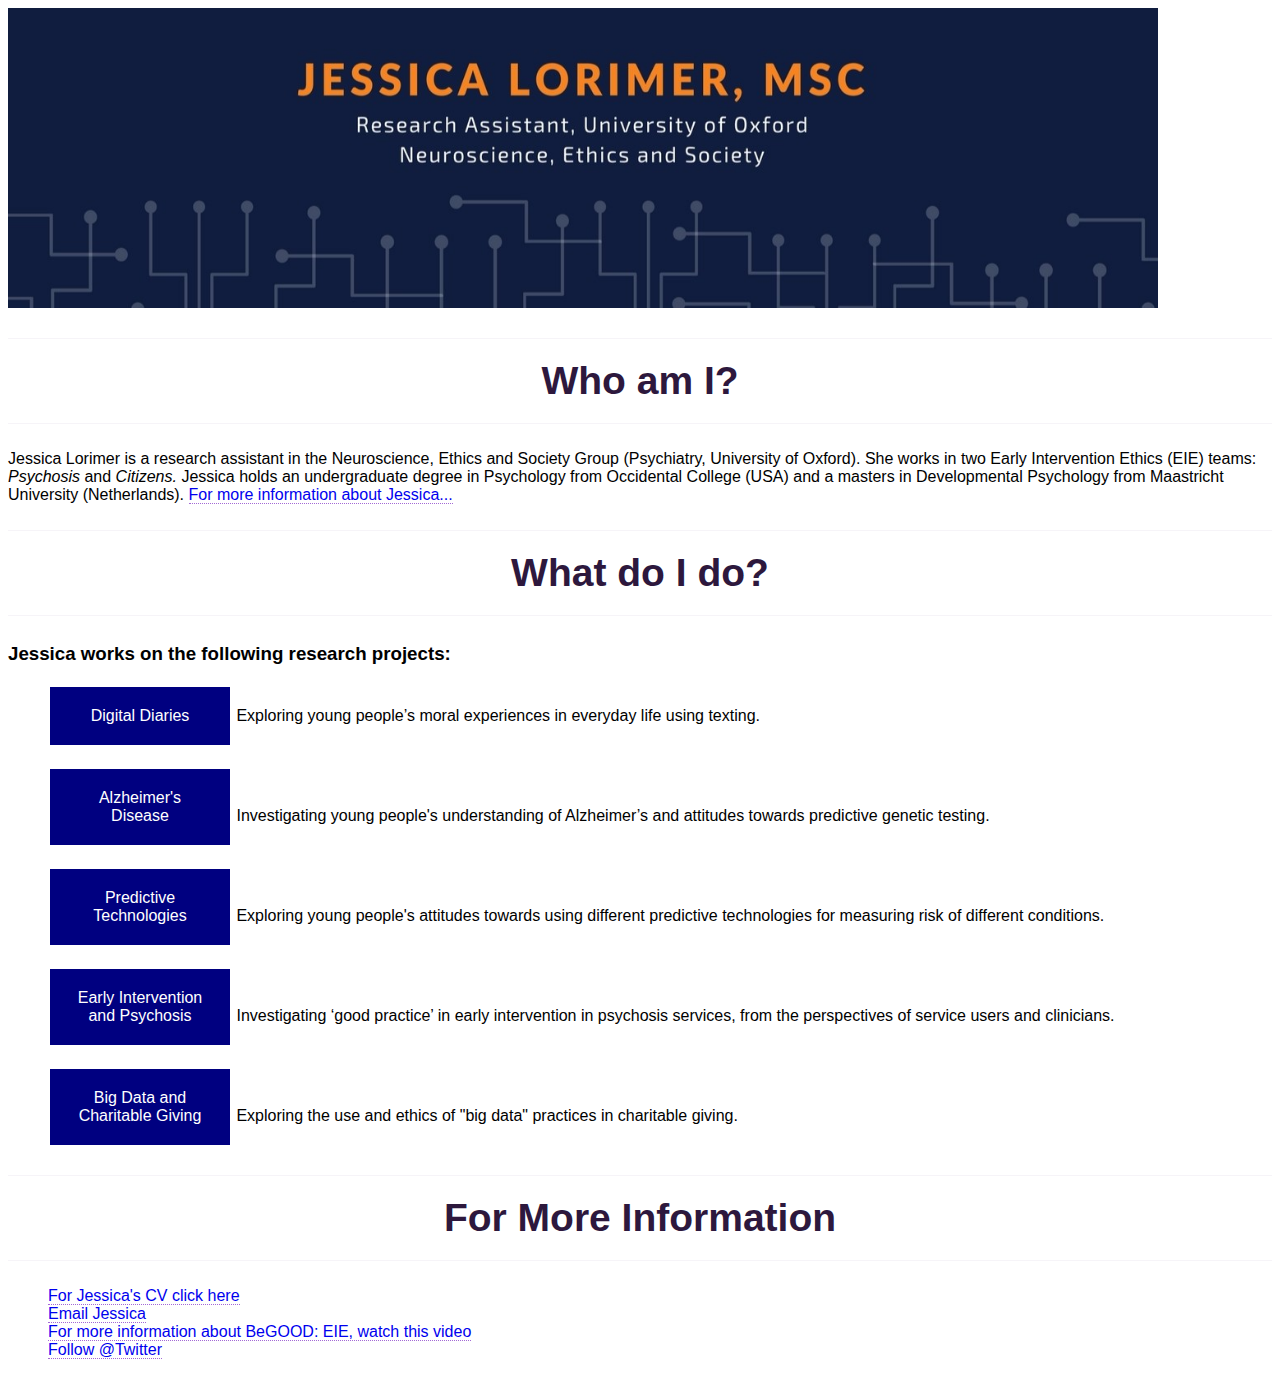
<file: index.html>
<!DOCTYPE html>
<head>
  <title>Jessica Lorimer</title>
  <link rel="stylesheet" type="text/css" href="style.css">
  </head>
<body>
  <img src="Images/header.jpg" alt="Jessica" style="width:1150px;height:300px;">
<div>
  <h1> Who am I? </h1>
  <p>
    Jessica Lorimer is a research assistant in the Neuroscience, Ethics and Society Group (Psychiatry, University of Oxford). She works in two Early Intervention Ethics (EIE) teams: <i> Psychosis </i> and <i> Citizens. </i> Jessica holds an undergraduate degree in Psychology from Occidental College (USA) and a masters in Developmental Psychology from Maastricht University (Netherlands).
 <a href="https://www.psych.ox.ac.uk/team/jessica-lorimer">For more information about Jessica...</a>

</div>
<div>
<h1> What do I do? </h1>
<h3> Jessica works on the following research projects:</h3>

<ol>
  <p>
    <button class="button button4"onclick =window.location.href='page_four.html'>Digital Diaries</button>
    Exploring young people’s moral experiences in everyday life using texting.
</p>
<p>
  <button class="button button4"onclick =window.location.href='page_five.html'>Alzheimer's Disease</button>
  Investigating young people's understanding of Alzheimer’s and attitudes towards predictive genetic testing.
</p>
<p>
  <button class="button button4"onclick =window.location.href='page_six.html'>Predictive Technologies</button>
  Exploring young people's attitudes towards using different predictive technologies for measuring risk of different conditions.
</p>
<p>
  <button class="button button4" onclick =window.location.href='page_two.html'>Early Intervention and Psychosis</button>
  Investigating ‘good practice’ in early intervention in psychosis services, from the perspectives of service users and clinicians.
</p>
<p>
  <button class="button button4" onclick = window.location.href='page_seven.html'>Big Data and Charitable Giving</button>
  Exploring the use and ethics of "big data" practices in charitable giving.
</p>
<ol>
</div>
<h1> For More Information </h1>
<ul>
<li>
  <a href="page_three.html">For Jessica's CV click here</a>
</li>
  <li>
     <a href="mailto:jessica.lorimer@psych.ox.ac.uk?subject=Your Profile :: Jessica">Email Jessica</a>
  </li>
<li>
  <a href="https://www.youtube.com/watch?v=DrXE3rkq5UM">
  For more information about BeGOOD: EIE, watch this video
</a>
</li>
<li>
  <a class="twitter-follow-button"
  href="http://www.twitter.com_jessicaalorimer"
  data-size="large">
Follow @Twitter</a>

</a>
</li>
</ul>
</body>
</html>
</file>
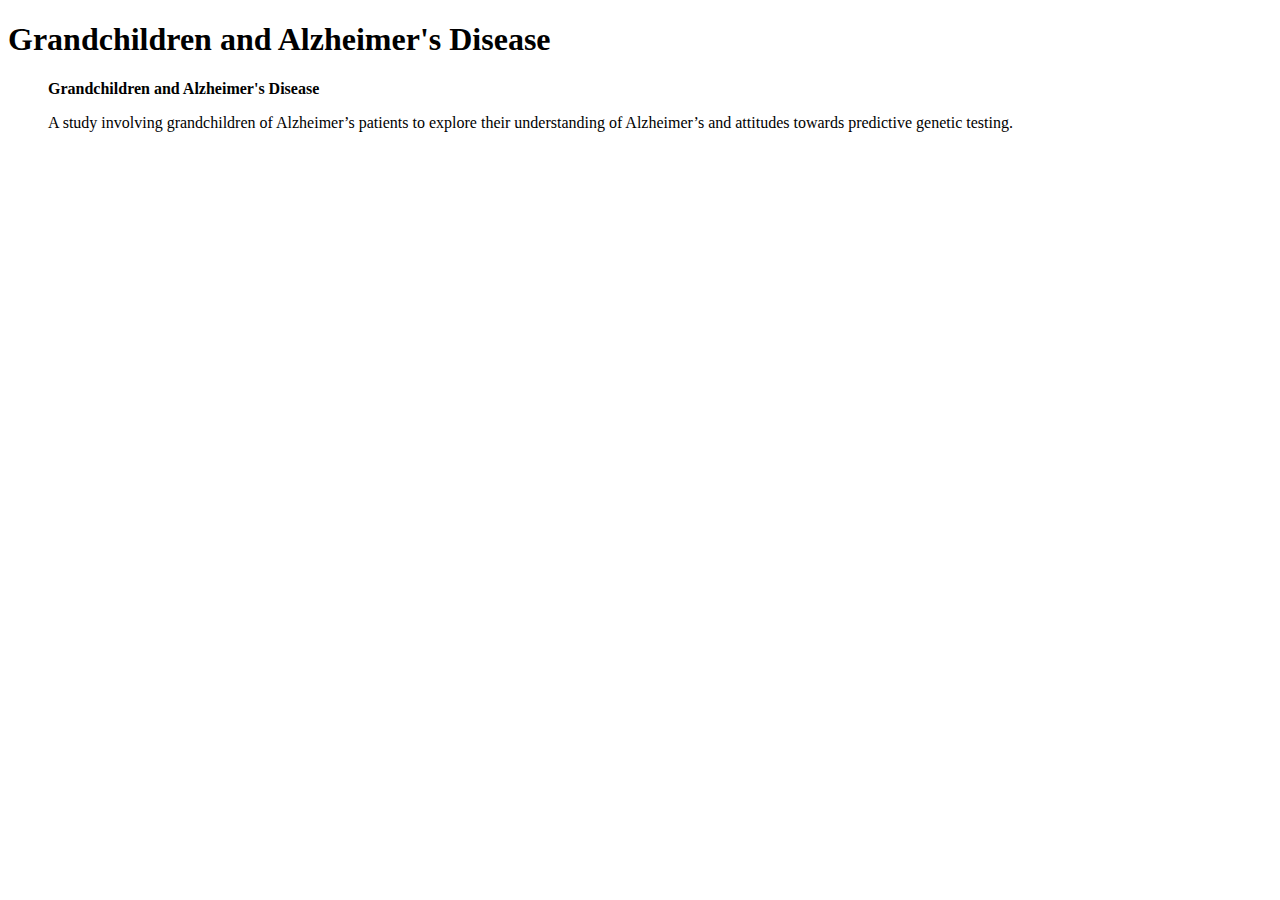
<file: page_five.html>
<!DOCTYPE html>
<head>
  <title>Grandchildren and Alzheimer's Disease</title>
</head>
<body>
  <h1> Grandchildren and Alzheimer's Disease </h1>
  <ol>

 <strong> Grandchildren and Alzheimer's Disease </strong> 
  <p>
    A study involving grandchildren of Alzheimer’s patients to explore their understanding of Alzheimer’s and attitudes towards predictive genetic testing.
  </p>

  <ol>
</body>
</html>
</file>
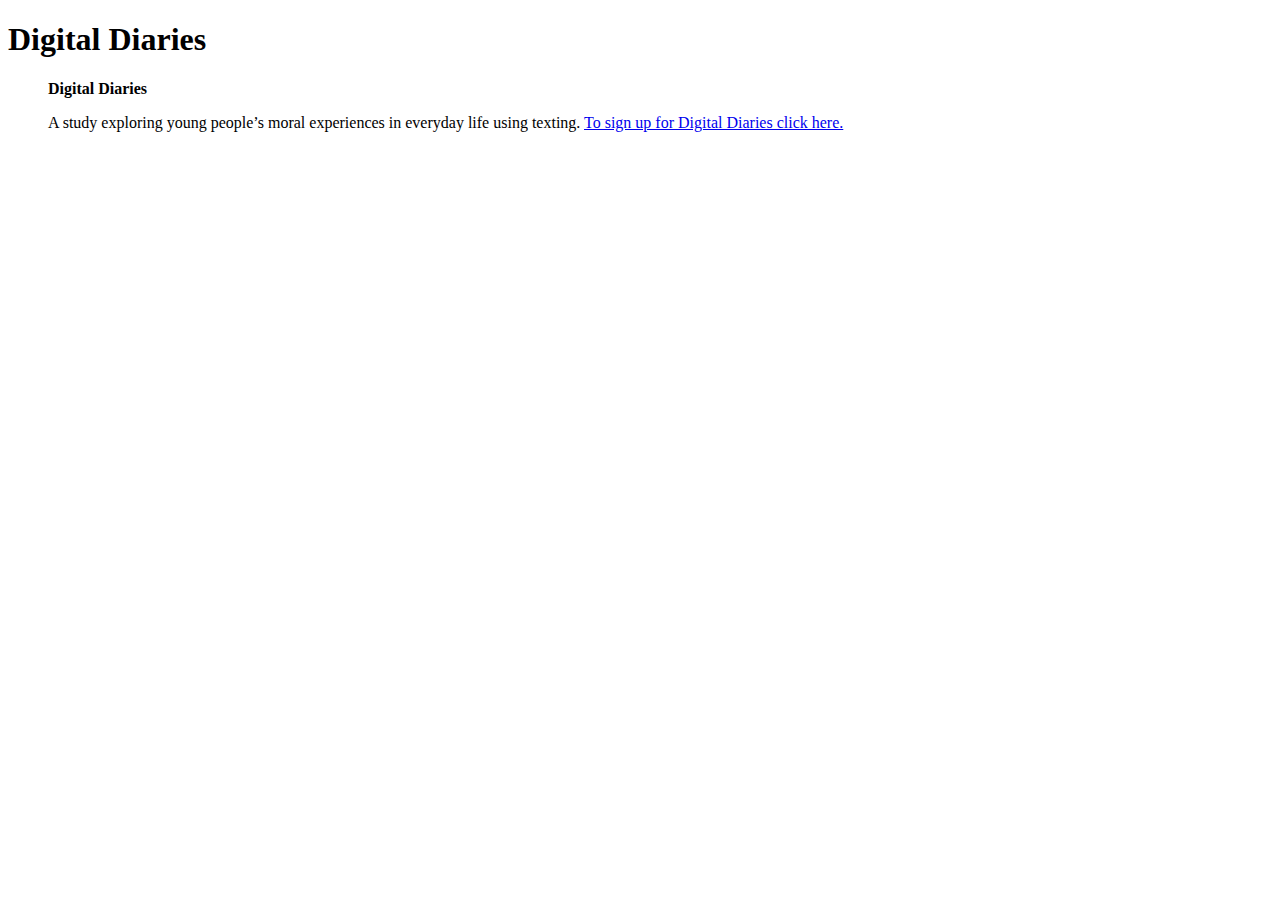
<file: page_four.html>
<!DOCTYPE html>
<head>
  <title>Digital Diaries</title>
</head>
<body>
  <h1> Digital Diaries </h1>
  <ol>
  <strong> Digital Diaries </strong> 
    <p>
      A study exploring young people’s moral experiences in everyday life using texting.
      <a href="https://begoodeie.com/other-projects-of-interest/digital-diaries-study/">To sign up for Digital Diaries click here.</a>
  </p>
</body>
</html>
</file>
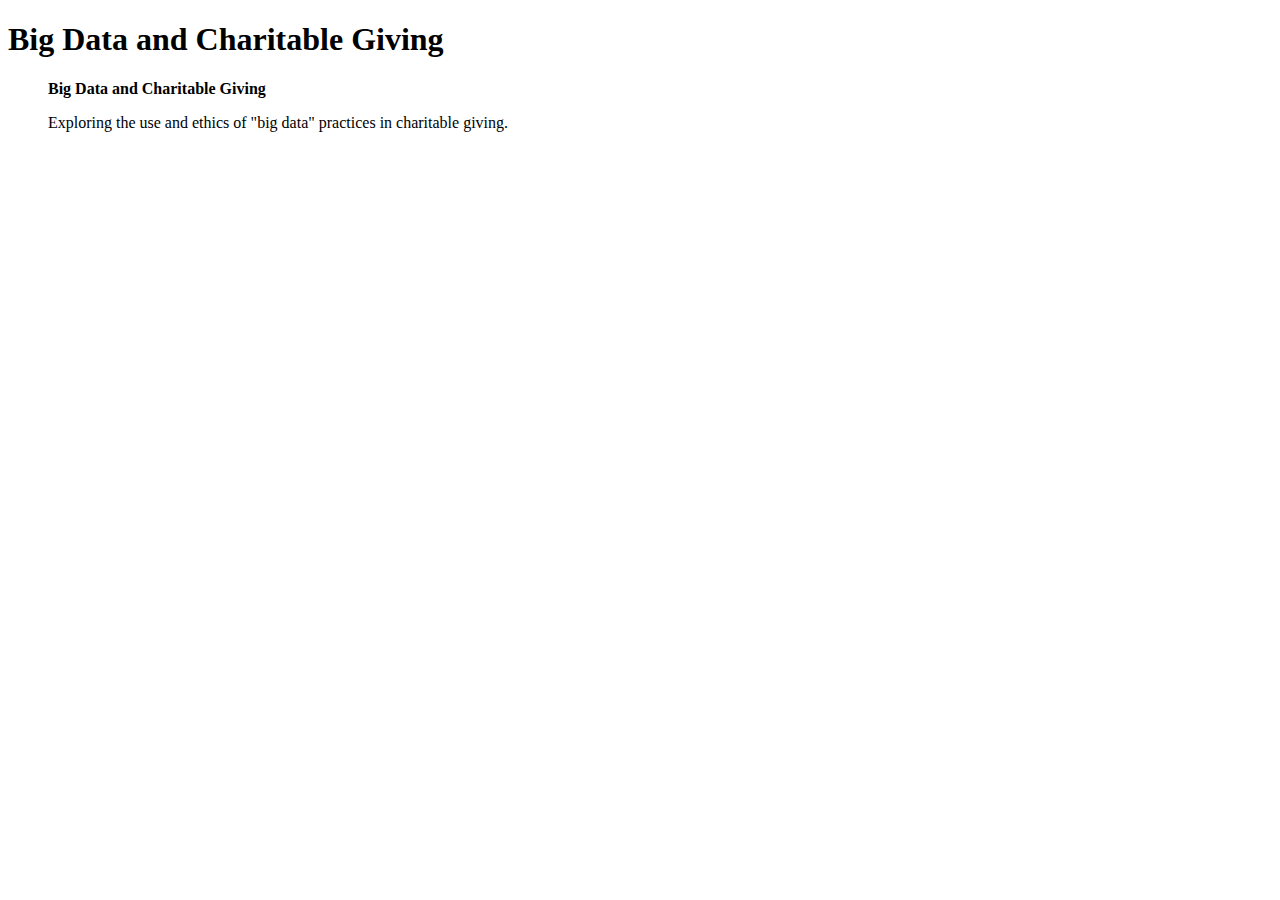
<file: page_seven.html>
<!DOCTYPE html>
<head>
  <title>PBig Data and Charitable Giving</title>
</head>
<body>
  <h1> Big Data and Charitable Giving </h1>
  <ol>
<strong> Big Data and Charitable Giving </strong>
  <p>
  Exploring the use and ethics of "big data" practices in charitable giving.  </p>

  <ol>

</body>
</html>
</file>
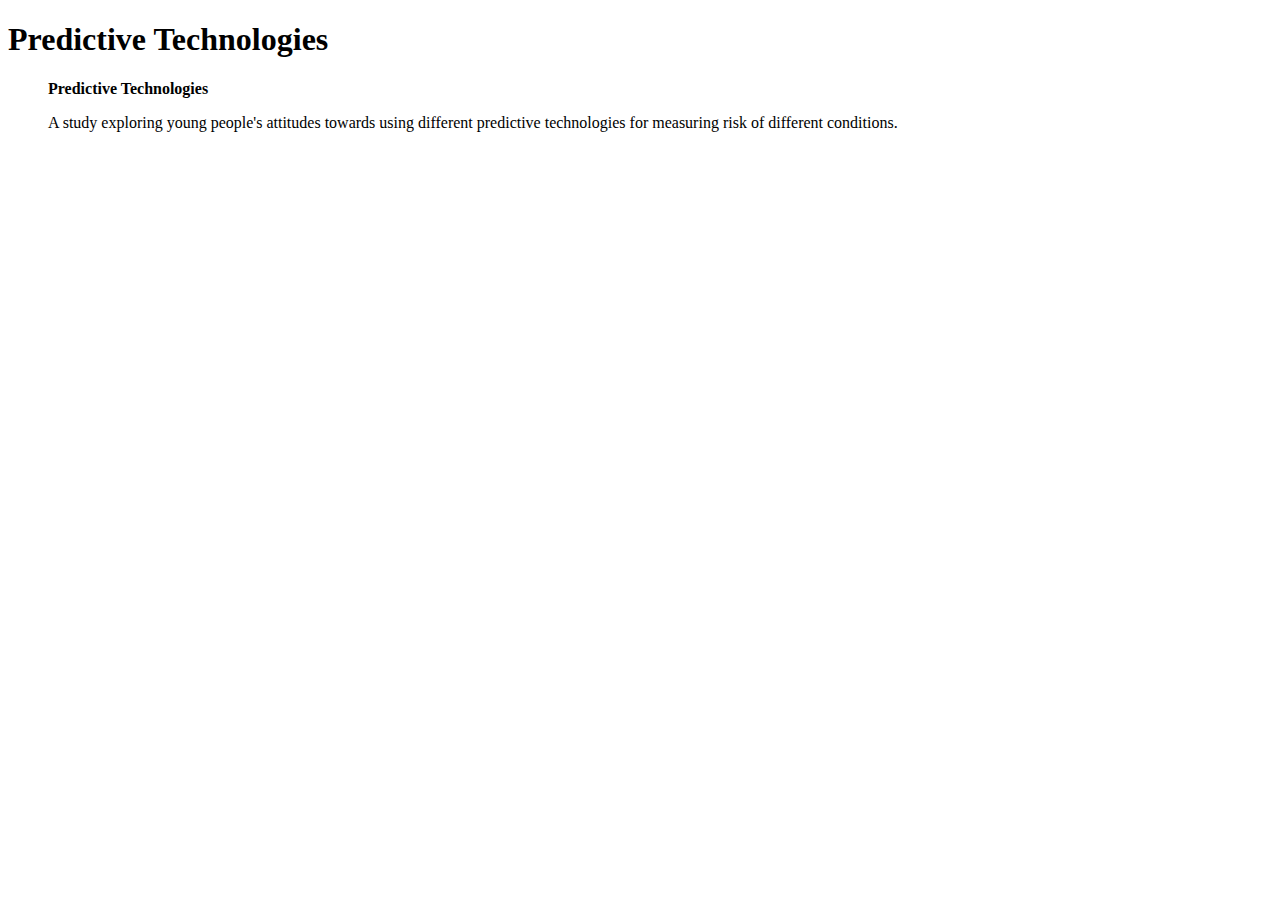
<file: page_six.html>
<!DOCTYPE html>
<head>
  <title>Psychosis:EIE</title>
</head>
<body>
  <h1> Predictive Technologies </h1>
  <ol>
<strong> Predictive Technologies </strong> 
  <p>
    A study exploring young people's attitudes towards using different predictive technologies for measuring risk of different conditions.
  </p>

  <ol>

</body>
</html>
</file>
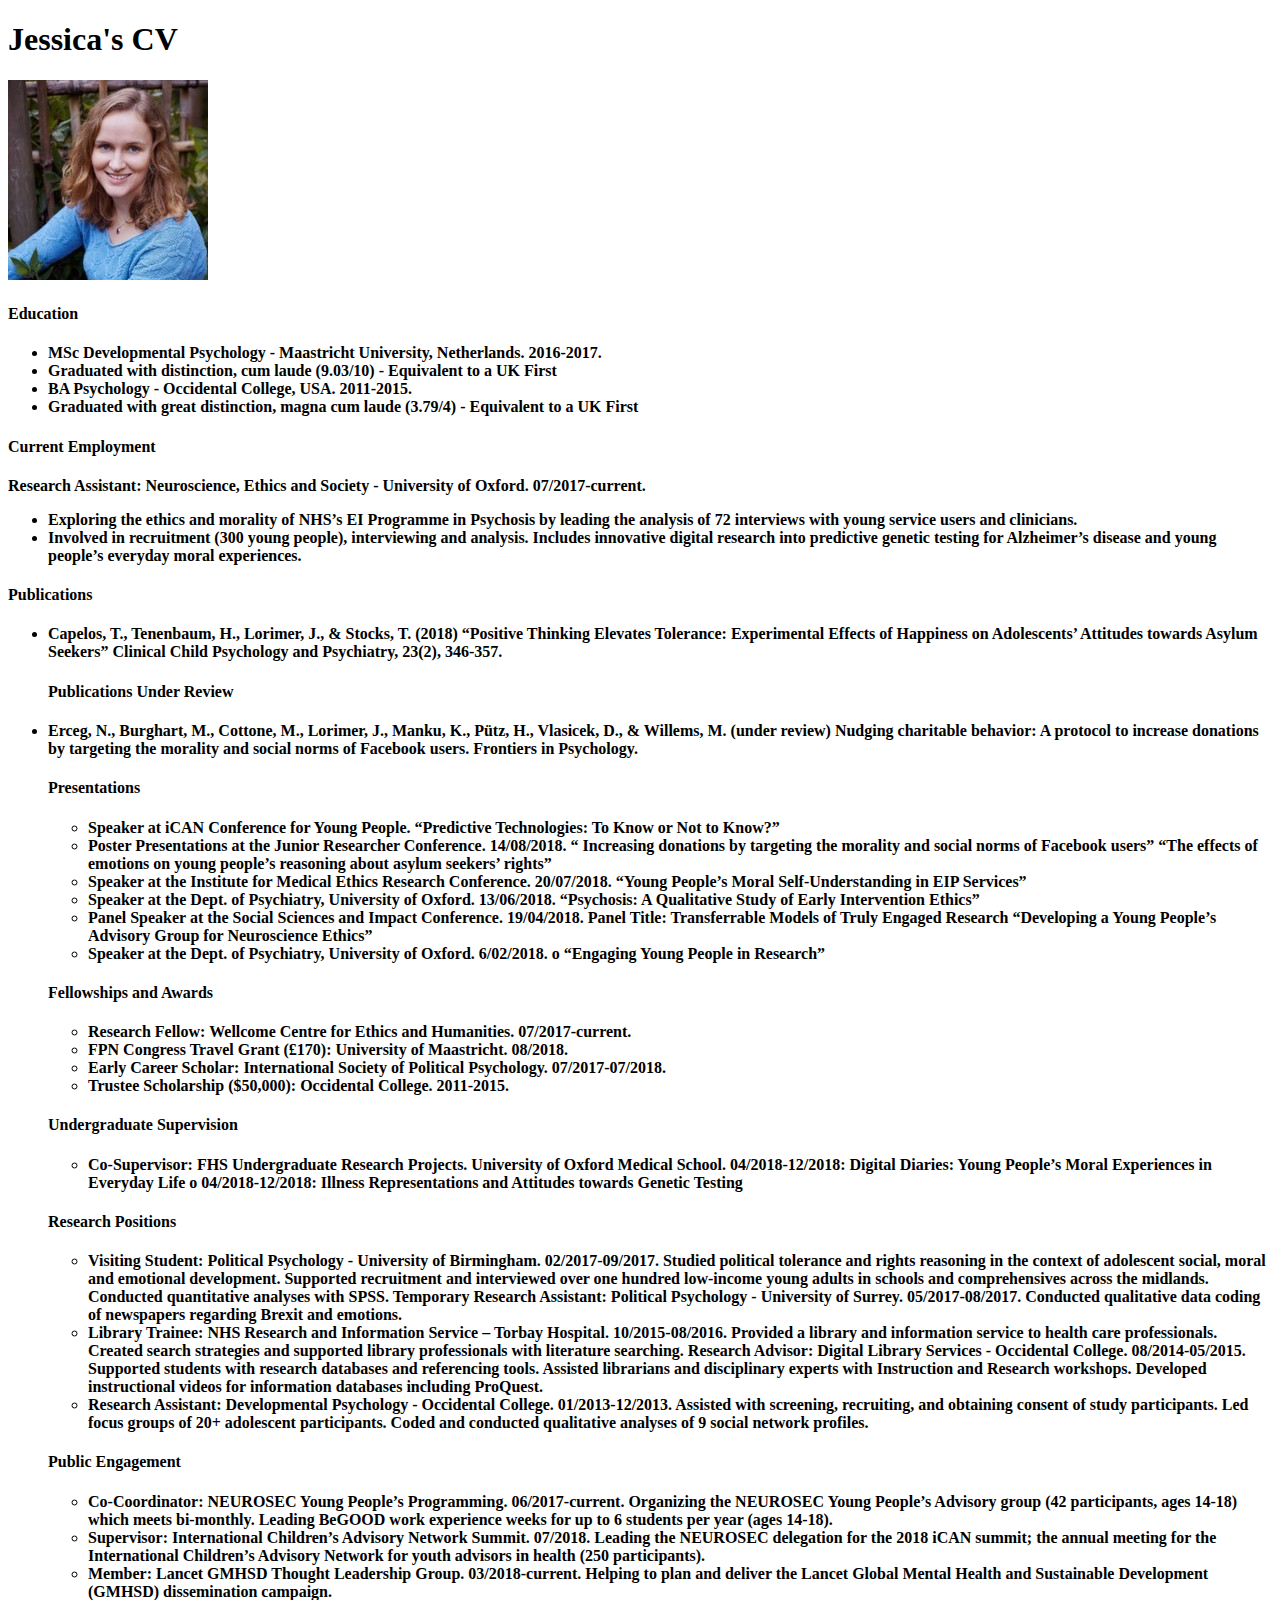
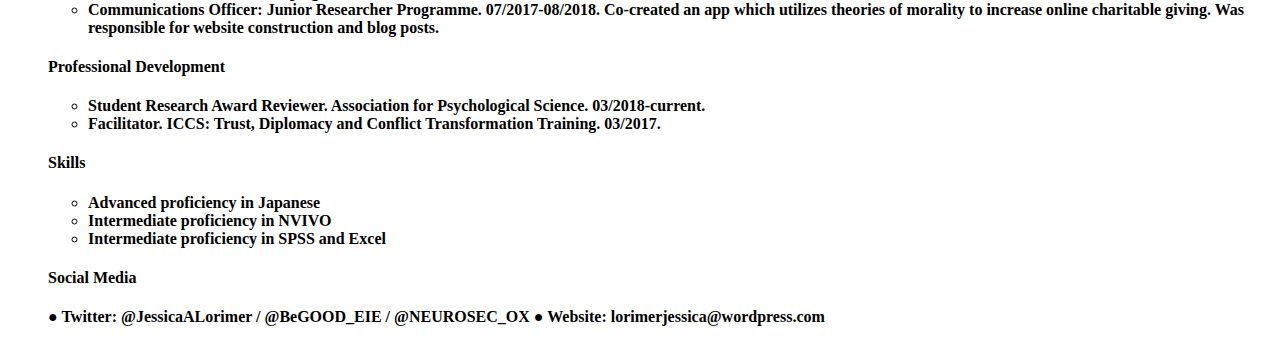
<file: page_three.html>
<!DOCTYPE html>
<head>
  <title>CV</title>
</head>
<body>
  <h1> Jessica's CV </h1>
</p>
</pg>
<img src="Images/headshot.jpg" alt="Jessica">
</p>
  <p>
    <h4> Education  <h4>
      <ul>
      <li>
MSc Developmental Psychology - Maastricht University, Netherlands. 2016-2017.
<li> Graduated with distinction, cum laude (9.03/10) - Equivalent to a UK First </li>
</li>
<li>
  BA Psychology - Occidental College, USA. 2011-2015.
<li> Graduated with great distinction, magna cum laude (3.79/4) - Equivalent to a UK First </li>
</li>
</ul>

<h4> <strong> Current Employment </strong> <h4>
Research Assistant: Neuroscience, Ethics and Society - University of Oxford. 07/2017-current.
<ul>
<li>
  Exploring the ethics and morality of NHS’s EI Programme in Psychosis by leading the analysis of 72 interviews with young service users and clinicians.
</li>
<li>
  Involved in recruitment (300 young people), interviewing and analysis. Includes innovative digital research into predictive genetic testing for Alzheimer’s disease and young people’s everyday moral experiences.
</li>
</ul>

<h4> <strong> Publications </strong> <h4>
<ul>
  <li>
    Capelos, T., Tenenbaum, H., Lorimer, J., & Stocks, T. (2018) “Positive Thinking Elevates Tolerance: Experimental Effects of Happiness on Adolescents’ Attitudes towards Asylum Seekers” Clinical Child Psychology and Psychiatry, 23(2), 346-357.
</li>

<h4> <strong> Publications Under Review </strong> <h4>
<li>	Erceg, N., Burghart, M., Cottone, M., Lorimer, J., Manku, K., Pütz, H., Vlasicek, D., & Willems, M. (under review) Nudging charitable behavior: A protocol to increase donations by targeting the morality and social norms of Facebook users. Frontiers in Psychology. </li>
<h4> <strong> Presentations </strong> <h4>
<ul>
  <li>
Speaker at iCAN Conference for Young People.
“Predictive Technologies: To Know or Not to Know?”
</li>
  <li>
Poster Presentations at the Junior Researcher Conference. 14/08/2018.
“ Increasing donations by targeting the morality and social norms of Facebook users”
“The effects of emotions on young people’s reasoning about asylum seekers’ rights”
</li>
  <li>
Speaker at the Institute for Medical Ethics Research Conference. 20/07/2018.
“Young People’s Moral Self-Understanding in EIP Services”
</li>
  <li>
Speaker at the Dept. of Psychiatry, University of Oxford. 13/06/2018.
“Psychosis: A Qualitative Study of Early Intervention Ethics”
</li>
  <li>
	Panel Speaker at the Social Sciences and Impact Conference. 19/04/2018.
Panel Title: Transferrable Models of Truly Engaged Research
“Developing a Young People’s Advisory Group for Neuroscience Ethics”
</li>
  <li>
Speaker at the Dept. of Psychiatry, University of Oxford. 6/02/2018.
o	“Engaging Young People in Research”
</li>
</ul>

<h4> <strong> Fellowships and Awards </strong> <h4>
  <ul>
<li>	Research Fellow: Wellcome Centre for Ethics and Humanities. 07/2017-current. </li>
<li> FPN Congress Travel Grant (£170): University of Maastricht. 08/2018. </li>
<li> Early Career Scholar: International Society of Political Psychology. 07/2017-07/2018. </li>
<li> Trustee Scholarship ($50,000): Occidental College. 2011-2015. </li>
</ul>

<h4> <strong> Undergraduate Supervision </strong> <h4>
  <ul>
    <li>
Co-Supervisor: FHS Undergraduate Research Projects. University of Oxford Medical School.
04/2018-12/2018: Digital Diaries: Young People’s Moral Experiences in Everyday Life
o	04/2018-12/2018: Illness Representations and Attitudes towards Genetic Testing
</li>
</ul>

<h4> <strong> Research Positions </strong> <h4>
  <ul>
    <li>
Visiting Student: Political Psychology - University of Birmingham. 02/2017-09/2017.
Studied political tolerance and rights reasoning in the context of adolescent social, moral and emotional development.
Supported recruitment and interviewed over one hundred low-income young adults in schools and comprehensives across the midlands.
Conducted quantitative analyses with SPSS.
Temporary Research Assistant: Political Psychology - University of Surrey. 05/2017-08/2017.
Conducted qualitative data coding of newspapers regarding Brexit and emotions.
</li>
  <li>
    Library Trainee: NHS Research and Information Service – Torbay Hospital. 10/2015-08/2016.
Provided a library and information service to health care professionals.
Created search strategies and supported library professionals with literature searching.
Research Advisor: Digital Library Services - Occidental College. 08/2014-05/2015.
Supported students with research databases and referencing tools.
Assisted librarians and disciplinary experts with Instruction and Research workshops.
Developed instructional videos for information databases including ProQuest.
</li>
  <li>
Research Assistant: Developmental Psychology - Occidental College. 01/2013-12/2013.
Assisted with screening, recruiting, and obtaining consent of study participants.
Led focus groups of 20+ adolescent participants.
Coded and conducted qualitative analyses of 9 social network profiles.
</li>
</ul>

<h4> <strong> Public Engagement </strong> <h4>
  <ul>
    <li>
Co-Coordinator: NEUROSEC Young People’s Programming. 06/2017-current.
Organizing the NEUROSEC Young People’s Advisory group (42 participants, ages 14-18) which meets bi-monthly.
Leading BeGOOD work experience weeks for up to 6 students per year (ages 14-18).
</li>
  <li>
Supervisor: International Children’s Advisory Network Summit. 07/2018.
Leading the NEUROSEC delegation for the 2018 iCAN summit; the annual meeting for the International Children’s Advisory Network for youth advisors in health (250 participants).
</li>
  <li>
    Member: Lancet GMHSD Thought Leadership Group. 03/2018-current.
Helping to plan and deliver the Lancet Global Mental Health and Sustainable Development (GMHSD) dissemination campaign.
</li>
  <li>
Communications Officer: Junior Researcher Programme. 07/2017-08/2018.
Co-created an app which utilizes theories of morality to increase online charitable giving.
Was responsible for website construction and blog posts.
</li>
</ul>
<h4> <strong> Professional Development </strong> <h4>
<ul>
  <li>
    Student Research Award Reviewer. Association for Psychological Science. 03/2018-current.
</li>
  <li>
    Facilitator. ICCS: Trust, Diplomacy and Conflict Transformation Training. 03/2017.
</li>
</ul>
<h4> <strong> Skills </strong> <h4>
  <ul>
    <li>
Advanced proficiency in Japanese
</li>
  <li>
Intermediate proficiency in NVIVO
</li>
  <li>
    Intermediate proficiency in SPSS and Excel
  </li>
</ul>
<h4> <strong> Social Media </strong> <h4>
●	Twitter: @JessicaALorimer / @BeGOOD_EIE / @NEUROSEC_OX
●	Website: lorimerjessica@wordpress.com

</body>
</html>
</file>
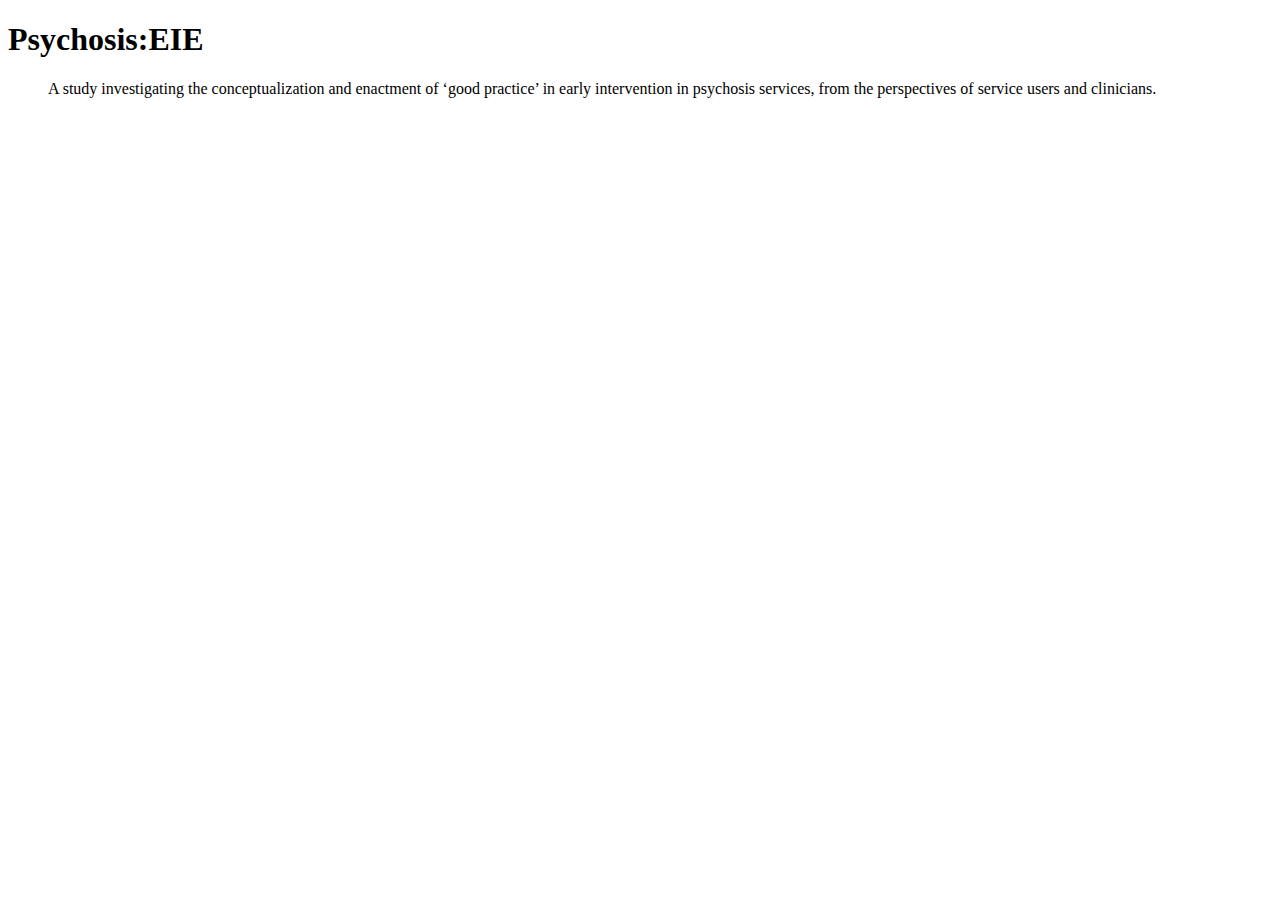
<file: page_two.html>
<!DOCTYPE html>
<head>
  <title>Psychosis:EIE</title>
</head>
<body>
  <h1> Psychosis:EIE </h1>
  <ol>

  <p>
    A study investigating the conceptualization and enactment of ‘good practice’ in early intervention in psychosis services, from the perspectives of service users and clinicians.
  </p>
  <ol>

</body>
</html>
</file>
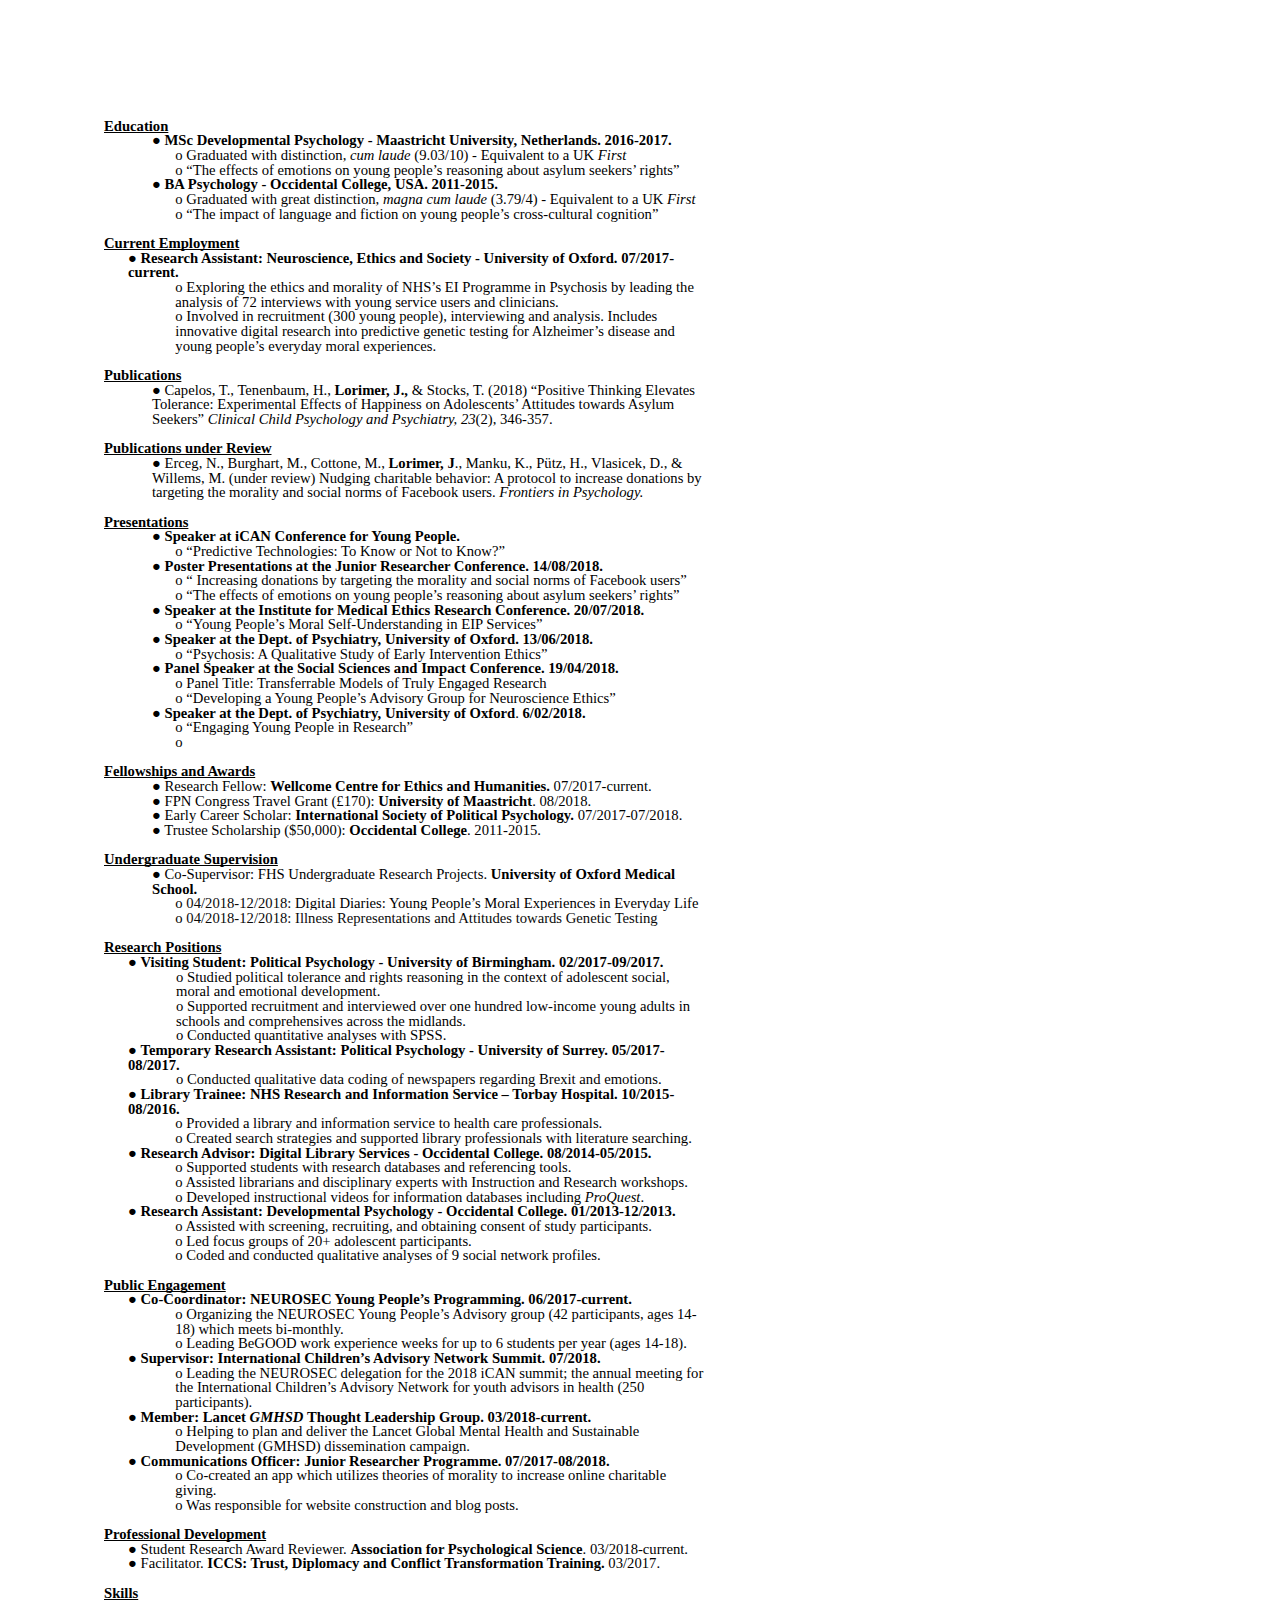
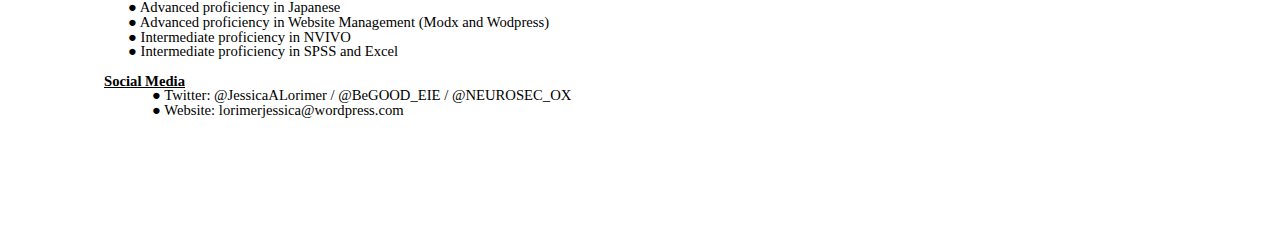
<file: Images/cv.html>
<html><head><meta content="text/html; charset=UTF-8" http-equiv="content-type"><style type="text/css">@import url('https://themes.googleusercontent.com/fonts/css?kit=fpjTOVmNbO4Lz34iLyptLVumN3ATOVc2BoeDKcwJhFTljiSzuFEcjsip7pjNdcnF');.lst-kix_list_14-1>li:before{content:"o  "}.lst-kix_list_14-3>li:before{content:"\0025aa  "}ul.lst-kix_list_28-0{list-style-type:none}.lst-kix_list_14-0>li:before{content:"\0025cf  "}.lst-kix_list_14-4>li:before{content:"\0025aa  "}ul.lst-kix_list_28-1{list-style-type:none}ol.lst-kix_list_30-0.start{counter-reset:lst-ctn-kix_list_30-0 0}.lst-kix_list_14-5>li:before{content:"\0025aa  "}.lst-kix_list_14-7>li:before{content:"\0025aa  "}.lst-kix_list_14-6>li:before{content:"\0025aa  "}.lst-kix_list_30-6>li{counter-increment:lst-ctn-kix_list_30-6}ul.lst-kix_list_9-3{list-style-type:none}ul.lst-kix_list_9-4{list-style-type:none}ul.lst-kix_list_9-1{list-style-type:none}ul.lst-kix_list_9-2{list-style-type:none}ul.lst-kix_list_9-7{list-style-type:none}ul.lst-kix_list_9-8{list-style-type:none}ul.lst-kix_list_9-5{list-style-type:none}ul.lst-kix_list_9-6{list-style-type:none}ul.lst-kix_list_28-2{list-style-type:none}ul.lst-kix_list_28-3{list-style-type:none}ul.lst-kix_list_28-4{list-style-type:none}ul.lst-kix_list_28-5{list-style-type:none}ul.lst-kix_list_28-6{list-style-type:none}ul.lst-kix_list_9-0{list-style-type:none}ul.lst-kix_list_28-7{list-style-type:none}ul.lst-kix_list_28-8{list-style-type:none}.lst-kix_list_14-2>li:before{content:"\0025aa  "}ul.lst-kix_list_17-1{list-style-type:none}ul.lst-kix_list_17-0{list-style-type:none}.lst-kix_list_32-2>li:before{content:"\0025aa  "}ul.lst-kix_list_17-8{list-style-type:none}.lst-kix_list_32-1>li:before{content:"o  "}.lst-kix_list_32-3>li:before{content:"\0025aa  "}ul.lst-kix_list_17-7{list-style-type:none}ul.lst-kix_list_17-6{list-style-type:none}ul.lst-kix_list_17-5{list-style-type:none}.lst-kix_list_24-7>li{counter-increment:lst-ctn-kix_list_24-7}ul.lst-kix_list_17-4{list-style-type:none}ul.lst-kix_list_17-3{list-style-type:none}ol.lst-kix_list_30-5.start{counter-reset:lst-ctn-kix_list_30-5 0}.lst-kix_list_14-8>li:before{content:"\0025aa  "}ul.lst-kix_list_17-2{list-style-type:none}.lst-kix_list_32-0>li:before{content:"\0025cf  "}.lst-kix_list_5-0>li:before{content:"\0025cf  "}.lst-kix_list_24-7>li:before{content:"" counter(lst-ctn-kix_list_24-7,lower-latin) ". "}ul.lst-kix_list_27-0{list-style-type:none}ul.lst-kix_list_27-1{list-style-type:none}.lst-kix_list_24-8>li:before{content:"" counter(lst-ctn-kix_list_24-8,lower-roman) ". "}ul.lst-kix_list_27-2{list-style-type:none}.lst-kix_list_5-3>li:before{content:"\0025aa  "}ol.lst-kix_list_24-6.start{counter-reset:lst-ctn-kix_list_24-6 0}.lst-kix_list_5-2>li:before{content:"\0025aa  "}.lst-kix_list_5-1>li:before{content:"o  "}.lst-kix_list_24-2>li:before{content:"" counter(lst-ctn-kix_list_24-2,lower-roman) ". "}.lst-kix_list_5-7>li:before{content:"\0025aa  "}ul.lst-kix_list_8-4{list-style-type:none}ul.lst-kix_list_8-5{list-style-type:none}.lst-kix_list_5-6>li:before{content:"\0025aa  "}.lst-kix_list_5-8>li:before{content:"\0025aa  "}ul.lst-kix_list_8-2{list-style-type:none}ul.lst-kix_list_8-3{list-style-type:none}ul.lst-kix_list_8-8{list-style-type:none}.lst-kix_list_24-3>li:before{content:"" counter(lst-ctn-kix_list_24-3,decimal) ". "}ul.lst-kix_list_8-6{list-style-type:none}.lst-kix_list_24-4>li:before{content:"" counter(lst-ctn-kix_list_24-4,lower-latin) ". "}ul.lst-kix_list_8-7{list-style-type:none}ul.lst-kix_list_27-3{list-style-type:none}.lst-kix_list_24-5>li:before{content:"" counter(lst-ctn-kix_list_24-5,lower-roman) ". "}ul.lst-kix_list_27-4{list-style-type:none}.lst-kix_list_5-4>li:before{content:"\0025aa  "}ul.lst-kix_list_27-5{list-style-type:none}ul.lst-kix_list_27-6{list-style-type:none}.lst-kix_list_5-5>li:before{content:"\0025aa  "}ul.lst-kix_list_8-0{list-style-type:none}ul.lst-kix_list_27-7{list-style-type:none}ul.lst-kix_list_8-1{list-style-type:none}ul.lst-kix_list_27-8{list-style-type:none}.lst-kix_list_24-6>li:before{content:"" counter(lst-ctn-kix_list_24-6,decimal) ". "}.lst-kix_list_23-6>li:before{content:"\0025cf  "}.lst-kix_list_6-1>li:before{content:"o  "}.lst-kix_list_6-3>li:before{content:"\0025aa  "}.lst-kix_list_23-3>li:before{content:"\0025cf  "}.lst-kix_list_23-7>li:before{content:"o  "}.lst-kix_list_6-0>li:before{content:"\0025cf  "}.lst-kix_list_6-4>li:before{content:"\0025aa  "}.lst-kix_list_23-2>li:before{content:"\0025aa  "}ul.lst-kix_list_16-2{list-style-type:none}ul.lst-kix_list_16-1{list-style-type:none}ul.lst-kix_list_16-0{list-style-type:none}.lst-kix_list_23-0>li:before{content:"\0025cf  "}.lst-kix_list_23-8>li:before{content:"\0025aa  "}.lst-kix_list_23-1>li:before{content:"o  "}.lst-kix_list_6-2>li:before{content:"\0025aa  "}.lst-kix_list_24-1>li:before{content:"" counter(lst-ctn-kix_list_24-1,lower-latin) ". "}ul.lst-kix_list_16-8{list-style-type:none}ul.lst-kix_list_16-7{list-style-type:none}ul.lst-kix_list_16-6{list-style-type:none}ul.lst-kix_list_16-5{list-style-type:none}.lst-kix_list_24-0>li:before{content:"" counter(lst-ctn-kix_list_24-0,decimal) ". "}ul.lst-kix_list_16-4{list-style-type:none}.lst-kix_list_6-8>li:before{content:"\0025aa  "}ul.lst-kix_list_16-3{list-style-type:none}.lst-kix_list_6-5>li:before{content:"\0025aa  "}.lst-kix_list_6-7>li:before{content:"\0025aa  "}.lst-kix_list_23-4>li:before{content:"o  "}.lst-kix_list_23-5>li:before{content:"\0025aa  "}.lst-kix_list_6-6>li:before{content:"\0025aa  "}.lst-kix_list_7-4>li:before{content:"\0025aa  "}.lst-kix_list_7-6>li:before{content:"\0025aa  "}.lst-kix_list_22-2>li:before{content:"\0025aa  "}.lst-kix_list_22-6>li:before{content:"\0025cf  "}ol.lst-kix_list_24-1.start{counter-reset:lst-ctn-kix_list_24-1 0}.lst-kix_list_7-2>li:before{content:"\0025aa  "}.lst-kix_list_22-0>li:before{content:"\0025cf  "}.lst-kix_list_22-8>li:before{content:"\0025aa  "}.lst-kix_list_34-8>li:before{content:"\0025aa  "}.lst-kix_list_31-0>li:before{content:"\0025cf  "}.lst-kix_list_24-3>li{counter-increment:lst-ctn-kix_list_24-3}.lst-kix_list_13-7>li:before{content:"\0025aa  "}.lst-kix_list_7-8>li:before{content:"\0025aa  "}.lst-kix_list_22-4>li:before{content:"o  "}.lst-kix_list_15-5>li:before{content:"\0025aa  "}.lst-kix_list_31-6>li:before{content:"\0025cf  "}.lst-kix_list_31-8>li:before{content:"\0025aa  "}.lst-kix_list_4-1>li:before{content:"o  "}.lst-kix_list_31-2>li:before{content:"\0025aa  "}.lst-kix_list_31-4>li:before{content:"o  "}.lst-kix_list_15-7>li:before{content:"\0025aa  "}ul.lst-kix_list_19-7{list-style-type:none}ul.lst-kix_list_19-6{list-style-type:none}.lst-kix_list_4-3>li:before{content:"\0025aa  "}.lst-kix_list_4-5>li:before{content:"\0025aa  "}ul.lst-kix_list_19-5{list-style-type:none}ul.lst-kix_list_19-4{list-style-type:none}ul.lst-kix_list_19-3{list-style-type:none}.lst-kix_list_25-5>li:before{content:"\0025aa  "}ul.lst-kix_list_19-2{list-style-type:none}ul.lst-kix_list_19-1{list-style-type:none}ul.lst-kix_list_19-0{list-style-type:none}.lst-kix_list_15-1>li:before{content:"o  "}.lst-kix_list_24-4>li{counter-increment:lst-ctn-kix_list_24-4}.lst-kix_list_25-7>li:before{content:"o  "}.lst-kix_list_15-3>li:before{content:"\0025aa  "}ol.lst-kix_list_24-4.start{counter-reset:lst-ctn-kix_list_24-4 0}ul.lst-kix_list_19-8{list-style-type:none}ul.lst-kix_list_29-0{list-style-type:none}.lst-kix_list_30-2>li{counter-increment:lst-ctn-kix_list_30-2}.lst-kix_list_32-4>li:before{content:"\0025aa  "}.lst-kix_list_33-4>li:before{content:"o  "}.lst-kix_list_30-3>li{counter-increment:lst-ctn-kix_list_30-3}.lst-kix_list_12-3>li:before{content:"\0025aa  "}.lst-kix_list_32-6>li:before{content:"\0025aa  "}.lst-kix_list_12-1>li:before{content:"o  "}ul.lst-kix_list_29-1{list-style-type:none}ul.lst-kix_list_29-2{list-style-type:none}.lst-kix_list_33-0>li:before{content:"\0025cf  "}.lst-kix_list_33-2>li:before{content:"\0025aa  "}ul.lst-kix_list_29-3{list-style-type:none}ul.lst-kix_list_29-4{list-style-type:none}.lst-kix_list_32-8>li:before{content:"\0025aa  "}ul.lst-kix_list_29-5{list-style-type:none}ul.lst-kix_list_29-6{list-style-type:none}ul.lst-kix_list_29-7{list-style-type:none}ul.lst-kix_list_29-8{list-style-type:none}.lst-kix_list_34-0>li:before{content:"\0025aa  "}.lst-kix_list_13-3>li:before{content:"\0025aa  "}ul.lst-kix_list_18-0{list-style-type:none}.lst-kix_list_34-4>li:before{content:"o  "}.lst-kix_list_34-6>li:before{content:"\0025cf  "}.lst-kix_list_13-5>li:before{content:"\0025aa  "}.lst-kix_list_12-5>li:before{content:"\0025aa  "}ul.lst-kix_list_18-8{list-style-type:none}ul.lst-kix_list_18-7{list-style-type:none}ul.lst-kix_list_18-6{list-style-type:none}ul.lst-kix_list_18-5{list-style-type:none}.lst-kix_list_12-7>li:before{content:"\0025aa  "}ul.lst-kix_list_18-4{list-style-type:none}.lst-kix_list_33-6>li:before{content:"\0025cf  "}ul.lst-kix_list_18-3{list-style-type:none}ul.lst-kix_list_18-2{list-style-type:none}ul.lst-kix_list_18-1{list-style-type:none}.lst-kix_list_33-8>li:before{content:"\0025aa  "}.lst-kix_list_34-2>li:before{content:"\0025aa  "}.lst-kix_list_13-1>li:before{content:"o  "}.lst-kix_list_24-8>li{counter-increment:lst-ctn-kix_list_24-8}.lst-kix_list_30-5>li:before{content:"" counter(lst-ctn-kix_list_30-5,lower-roman) ". "}.lst-kix_list_35-0>li:before{content:"\0025aa  "}.lst-kix_list_35-1>li:before{content:"o  "}.lst-kix_list_35-4>li:before{content:"o  "}.lst-kix_list_35-5>li:before{content:"\0025aa  "}.lst-kix_list_30-1>li:before{content:"" counter(lst-ctn-kix_list_30-1,lower-latin) ". "}.lst-kix_list_3-0>li:before{content:"\0025cf  "}.lst-kix_list_30-2>li:before{content:"" counter(lst-ctn-kix_list_30-2,lower-roman) ". "}ul.lst-kix_list_5-7{list-style-type:none}ul.lst-kix_list_5-8{list-style-type:none}ul.lst-kix_list_5-5{list-style-type:none}ul.lst-kix_list_5-6{list-style-type:none}.lst-kix_list_21-8>li:before{content:"\0025aa  "}.lst-kix_list_26-5>li:before{content:"\0025aa  "}ul.lst-kix_list_5-0{list-style-type:none}.lst-kix_list_3-4>li:before{content:"\0025aa  "}ul.lst-kix_list_5-3{list-style-type:none}.lst-kix_list_3-3>li:before{content:"\0025aa  "}ul.lst-kix_list_5-4{list-style-type:none}.lst-kix_list_26-8>li:before{content:"\0025aa  "}ul.lst-kix_list_5-1{list-style-type:none}.lst-kix_list_8-0>li:before{content:"\0025cf  "}.lst-kix_list_30-6>li:before{content:"" counter(lst-ctn-kix_list_30-6,decimal) ". "}ul.lst-kix_list_5-2{list-style-type:none}.lst-kix_list_8-7>li:before{content:"\0025aa  "}.lst-kix_list_3-8>li:before{content:"\0025aa  "}ul.lst-kix_list_36-0{list-style-type:none}.lst-kix_list_21-0>li:before{content:"\0025cf  "}ul.lst-kix_list_36-1{list-style-type:none}ul.lst-kix_list_36-2{list-style-type:none}.lst-kix_list_26-1>li:before{content:"o  "}ul.lst-kix_list_36-3{list-style-type:none}ul.lst-kix_list_36-4{list-style-type:none}.lst-kix_list_21-1>li:before{content:"o  "}.lst-kix_list_8-3>li:before{content:"\0025aa  "}ul.lst-kix_list_13-5{list-style-type:none}ul.lst-kix_list_13-4{list-style-type:none}ul.lst-kix_list_13-3{list-style-type:none}ul.lst-kix_list_13-2{list-style-type:none}ul.lst-kix_list_13-1{list-style-type:none}.lst-kix_list_3-7>li:before{content:"\0025aa  "}ul.lst-kix_list_13-0{list-style-type:none}.lst-kix_list_26-4>li:before{content:"o  "}.lst-kix_list_8-4>li:before{content:"\0025aa  "}ul.lst-kix_list_13-8{list-style-type:none}.lst-kix_list_35-8>li:before{content:"\0025aa  "}.lst-kix_list_11-1>li:before{content:"o  "}ul.lst-kix_list_13-7{list-style-type:none}ul.lst-kix_list_13-6{list-style-type:none}.lst-kix_list_21-5>li:before{content:"\0025aa  "}ul.lst-kix_list_36-5{list-style-type:none}ul.lst-kix_list_36-6{list-style-type:none}ul.lst-kix_list_36-7{list-style-type:none}ul.lst-kix_list_36-8{list-style-type:none}.lst-kix_list_21-4>li:before{content:"o  "}.lst-kix_list_11-0>li:before{content:"\0025cf  "}.lst-kix_list_26-0>li:before{content:"\0025cf  "}.lst-kix_list_8-8>li:before{content:"\0025aa  "}.lst-kix_list_16-8>li:before{content:"\0025aa  "}ul.lst-kix_list_23-0{list-style-type:none}ul.lst-kix_list_23-1{list-style-type:none}.lst-kix_list_16-7>li:before{content:"\0025aa  "}ul.lst-kix_list_23-2{list-style-type:none}ul.lst-kix_list_23-3{list-style-type:none}ul.lst-kix_list_23-4{list-style-type:none}ul.lst-kix_list_23-5{list-style-type:none}ul.lst-kix_list_23-6{list-style-type:none}.lst-kix_list_4-8>li:before{content:"\0025aa  "}.lst-kix_list_4-7>li:before{content:"\0025aa  "}.lst-kix_list_17-0>li:before{content:"\0025cf  "}ul.lst-kix_list_4-8{list-style-type:none}.lst-kix_list_16-0>li:before{content:"\0025cf  "}ul.lst-kix_list_4-6{list-style-type:none}ul.lst-kix_list_4-7{list-style-type:none}.lst-kix_list_25-1>li:before{content:"o  "}ul.lst-kix_list_4-0{list-style-type:none}ul.lst-kix_list_23-7{list-style-type:none}.lst-kix_list_25-0>li:before{content:"\0025cf  "}.lst-kix_list_16-4>li:before{content:"\0025aa  "}ul.lst-kix_list_4-1{list-style-type:none}ul.lst-kix_list_23-8{list-style-type:none}.lst-kix_list_16-3>li:before{content:"\0025aa  "}ul.lst-kix_list_4-4{list-style-type:none}ul.lst-kix_list_4-5{list-style-type:none}ul.lst-kix_list_4-2{list-style-type:none}ul.lst-kix_list_4-3{list-style-type:none}.lst-kix_list_30-1>li{counter-increment:lst-ctn-kix_list_30-1}ul.lst-kix_list_35-0{list-style-type:none}ul.lst-kix_list_35-1{list-style-type:none}ul.lst-kix_list_35-2{list-style-type:none}ul.lst-kix_list_35-3{list-style-type:none}ul.lst-kix_list_35-4{list-style-type:none}ul.lst-kix_list_35-5{list-style-type:none}ul.lst-kix_list_12-6{list-style-type:none}ul.lst-kix_list_12-5{list-style-type:none}.lst-kix_list_17-7>li:before{content:"\0025aa  "}ul.lst-kix_list_12-4{list-style-type:none}ul.lst-kix_list_12-3{list-style-type:none}ul.lst-kix_list_12-2{list-style-type:none}ul.lst-kix_list_12-1{list-style-type:none}.lst-kix_list_17-8>li:before{content:"\0025aa  "}ul.lst-kix_list_12-0{list-style-type:none}.lst-kix_list_17-3>li:before{content:"\0025aa  "}.lst-kix_list_17-4>li:before{content:"\0025aa  "}ul.lst-kix_list_12-8{list-style-type:none}ul.lst-kix_list_12-7{list-style-type:none}ul.lst-kix_list_35-6{list-style-type:none}ul.lst-kix_list_35-7{list-style-type:none}ul.lst-kix_list_35-8{list-style-type:none}.lst-kix_list_7-0>li:before{content:"\0025cf  "}.lst-kix_list_22-5>li:before{content:"\0025aa  "}ul.lst-kix_list_26-0{list-style-type:none}.lst-kix_list_2-4>li:before{content:"\0025aa  "}.lst-kix_list_2-8>li:before{content:"\0025aa  "}ul.lst-kix_list_26-1{list-style-type:none}ul.lst-kix_list_26-2{list-style-type:none}ul.lst-kix_list_26-3{list-style-type:none}.lst-kix_list_22-1>li:before{content:"o  "}.lst-kix_list_27-4>li:before{content:"o  "}.lst-kix_list_7-3>li:before{content:"\0025aa  "}ul.lst-kix_list_7-5{list-style-type:none}.lst-kix_list_10-0>li:before{content:"\0025cf  "}ul.lst-kix_list_7-6{list-style-type:none}ul.lst-kix_list_7-3{list-style-type:none}ul.lst-kix_list_7-4{list-style-type:none}.lst-kix_list_13-8>li:before{content:"\0025aa  "}.lst-kix_list_31-1>li:before{content:"o  "}.lst-kix_list_18-3>li:before{content:"\0025aa  "}.lst-kix_list_18-7>li:before{content:"\0025aa  "}ul.lst-kix_list_7-7{list-style-type:none}ul.lst-kix_list_7-8{list-style-type:none}ul.lst-kix_list_26-4{list-style-type:none}ul.lst-kix_list_26-5{list-style-type:none}ul.lst-kix_list_26-6{list-style-type:none}ul.lst-kix_list_26-7{list-style-type:none}ul.lst-kix_list_7-1{list-style-type:none}ul.lst-kix_list_26-8{list-style-type:none}ul.lst-kix_list_7-2{list-style-type:none}.lst-kix_list_27-0>li:before{content:"\0025cf  "}ul.lst-kix_list_7-0{list-style-type:none}.lst-kix_list_7-7>li:before{content:"\0025aa  "}.lst-kix_list_36-5>li:before{content:"\0025aa  "}.lst-kix_list_15-4>li:before{content:"\0025aa  "}.lst-kix_list_31-5>li:before{content:"\0025aa  "}ol.lst-kix_list_24-8{list-style-type:none}.lst-kix_list_10-4>li:before{content:"\0025aa  "}.lst-kix_list_10-8>li:before{content:"\0025aa  "}.lst-kix_list_4-0>li:before{content:"\0025cf  "}.lst-kix_list_36-1>li:before{content:"o  "}ol.lst-kix_list_24-5{list-style-type:none}ul.lst-kix_list_15-3{list-style-type:none}ol.lst-kix_list_24-4{list-style-type:none}ul.lst-kix_list_15-2{list-style-type:none}ol.lst-kix_list_24-7{list-style-type:none}.lst-kix_list_15-0>li:before{content:"\0025cf  "}ul.lst-kix_list_15-1{list-style-type:none}.lst-kix_list_15-8>li:before{content:"\0025aa  "}ol.lst-kix_list_24-6{list-style-type:none}ul.lst-kix_list_15-0{list-style-type:none}ol.lst-kix_list_24-1{list-style-type:none}ol.lst-kix_list_24-0{list-style-type:none}ol.lst-kix_list_24-3{list-style-type:none}ol.lst-kix_list_24-2{list-style-type:none}.lst-kix_list_4-4>li:before{content:"\0025aa  "}.lst-kix_list_25-4>li:before{content:"o  "}ul.lst-kix_list_15-8{list-style-type:none}ul.lst-kix_list_15-7{list-style-type:none}ul.lst-kix_list_15-6{list-style-type:none}.lst-kix_list_9-3>li:before{content:"\0025aa  "}ul.lst-kix_list_15-5{list-style-type:none}ul.lst-kix_list_15-4{list-style-type:none}.lst-kix_list_24-1>li{counter-increment:lst-ctn-kix_list_24-1}.lst-kix_list_25-8>li:before{content:"\0025aa  "}ul.lst-kix_list_25-0{list-style-type:none}ul.lst-kix_list_25-1{list-style-type:none}ul.lst-kix_list_25-2{list-style-type:none}.lst-kix_list_9-7>li:before{content:"\0025aa  "}.lst-kix_list_29-4>li:before{content:"o  "}.lst-kix_list_29-8>li:before{content:"\0025aa  "}ul.lst-kix_list_25-3{list-style-type:none}ul.lst-kix_list_25-4{list-style-type:none}.lst-kix_list_32-5>li:before{content:"\0025aa  "}.lst-kix_list_11-4>li:before{content:"\0025aa  "}.lst-kix_list_12-4>li:before{content:"\0025aa  "}ul.lst-kix_list_6-6{list-style-type:none}ul.lst-kix_list_6-7{list-style-type:none}ul.lst-kix_list_6-4{list-style-type:none}.lst-kix_list_20-5>li:before{content:"\0025aa  "}ul.lst-kix_list_6-5{list-style-type:none}ul.lst-kix_list_6-8{list-style-type:none}.lst-kix_list_29-0>li:before{content:"\0025cf  "}.lst-kix_list_33-1>li:before{content:"o  "}.lst-kix_list_28-8>li:before{content:"\0025aa  "}ul.lst-kix_list_25-5{list-style-type:none}.lst-kix_list_1-0>li:before{content:"\0025cf  "}ul.lst-kix_list_25-6{list-style-type:none}.lst-kix_list_20-1>li:before{content:"o  "}ul.lst-kix_list_25-7{list-style-type:none}ul.lst-kix_list_25-8{list-style-type:none}ul.lst-kix_list_6-2{list-style-type:none}.lst-kix_list_11-8>li:before{content:"\0025aa  "}ul.lst-kix_list_6-3{list-style-type:none}.lst-kix_list_24-6>li{counter-increment:lst-ctn-kix_list_24-6}ul.lst-kix_list_6-0{list-style-type:none}.lst-kix_list_12-0>li:before{content:"\0025cf  "}ul.lst-kix_list_6-1{list-style-type:none}.lst-kix_list_28-4>li:before{content:"o  "}.lst-kix_list_1-4>li:before{content:"\0025aa  "}.lst-kix_list_13-0>li:before{content:"\0025cf  "}ul.lst-kix_list_37-0{list-style-type:none}ul.lst-kix_list_37-1{list-style-type:none}ul.lst-kix_list_37-2{list-style-type:none}ul.lst-kix_list_37-3{list-style-type:none}ul.lst-kix_list_14-4{list-style-type:none}ul.lst-kix_list_14-3{list-style-type:none}ul.lst-kix_list_14-2{list-style-type:none}.lst-kix_list_13-4>li:before{content:"\0025aa  "}ul.lst-kix_list_14-1{list-style-type:none}ul.lst-kix_list_14-0{list-style-type:none}.lst-kix_list_34-5>li:before{content:"\0025aa  "}.lst-kix_list_33-5>li:before{content:"\0025aa  "}ul.lst-kix_list_14-8{list-style-type:none}ul.lst-kix_list_14-7{list-style-type:none}.lst-kix_list_2-0>li:before{content:"\0025cf  "}ul.lst-kix_list_14-6{list-style-type:none}ul.lst-kix_list_14-5{list-style-type:none}.lst-kix_list_28-0>li:before{content:"\0025cf  "}ul.lst-kix_list_37-4{list-style-type:none}.lst-kix_list_1-8>li:before{content:"\0025aa  "}ul.lst-kix_list_37-5{list-style-type:none}ul.lst-kix_list_37-6{list-style-type:none}ul.lst-kix_list_37-7{list-style-type:none}ul.lst-kix_list_37-8{list-style-type:none}.lst-kix_list_34-1>li:before{content:"o  "}.lst-kix_list_27-8>li:before{content:"\0025aa  "}.lst-kix_list_12-8>li:before{content:"\0025aa  "}ul.lst-kix_list_20-2{list-style-type:none}ul.lst-kix_list_20-3{list-style-type:none}.lst-kix_list_19-0>li:before{content:"\0025cf  "}.lst-kix_list_19-1>li:before{content:"o  "}ul.lst-kix_list_20-4{list-style-type:none}ul.lst-kix_list_20-5{list-style-type:none}ul.lst-kix_list_20-6{list-style-type:none}ul.lst-kix_list_1-0{list-style-type:none}ul.lst-kix_list_20-7{list-style-type:none}ul.lst-kix_list_20-8{list-style-type:none}.lst-kix_list_19-4>li:before{content:"o  "}ol.lst-kix_list_30-6{list-style-type:none}ol.lst-kix_list_30-5{list-style-type:none}.lst-kix_list_19-2>li:before{content:"\0025aa  "}.lst-kix_list_19-3>li:before{content:"\0025cf  "}ol.lst-kix_list_30-8{list-style-type:none}ul.lst-kix_list_20-0{list-style-type:none}ol.lst-kix_list_30-7{list-style-type:none}ul.lst-kix_list_20-1{list-style-type:none}ol.lst-kix_list_30-2{list-style-type:none}ol.lst-kix_list_30-1{list-style-type:none}ol.lst-kix_list_30-4{list-style-type:none}ol.lst-kix_list_24-5.start{counter-reset:lst-ctn-kix_list_24-5 0}ol.lst-kix_list_30-3{list-style-type:none}ol.lst-kix_list_30-0{list-style-type:none}ul.lst-kix_list_1-3{list-style-type:none}ul.lst-kix_list_1-4{list-style-type:none}ul.lst-kix_list_1-1{list-style-type:none}ul.lst-kix_list_1-2{list-style-type:none}ul.lst-kix_list_1-7{list-style-type:none}ul.lst-kix_list_1-8{list-style-type:none}ul.lst-kix_list_1-5{list-style-type:none}ul.lst-kix_list_1-6{list-style-type:none}ul.lst-kix_list_32-1{list-style-type:none}ul.lst-kix_list_32-2{list-style-type:none}ul.lst-kix_list_32-3{list-style-type:none}ul.lst-kix_list_32-4{list-style-type:none}ul.lst-kix_list_32-5{list-style-type:none}ul.lst-kix_list_32-6{list-style-type:none}ul.lst-kix_list_32-7{list-style-type:none}ul.lst-kix_list_32-8{list-style-type:none}ul.lst-kix_list_32-0{list-style-type:none}.lst-kix_list_37-0>li:before{content:"o  "}.lst-kix_list_19-8>li:before{content:"\0025aa  "}.lst-kix_list_19-5>li:before{content:"\0025aa  "}.lst-kix_list_19-6>li:before{content:"\0025cf  "}.lst-kix_list_19-7>li:before{content:"o  "}.lst-kix_list_37-8>li:before{content:"\0025aa  "}.lst-kix_list_24-5>li{counter-increment:lst-ctn-kix_list_24-5}.lst-kix_list_37-7>li:before{content:"o  "}.lst-kix_list_37-6>li:before{content:"\0025cf  "}.lst-kix_list_37-1>li:before{content:"o  "}.lst-kix_list_37-2>li:before{content:"\0025aa  "}ol.lst-kix_list_24-0.start{counter-reset:lst-ctn-kix_list_24-0 0}.lst-kix_list_37-4>li:before{content:"o  "}.lst-kix_list_37-3>li:before{content:"\0025cf  "}.lst-kix_list_37-5>li:before{content:"\0025aa  "}ul.lst-kix_list_31-2{list-style-type:none}ul.lst-kix_list_31-3{list-style-type:none}ul.lst-kix_list_31-4{list-style-type:none}ul.lst-kix_list_31-5{list-style-type:none}ul.lst-kix_list_31-6{list-style-type:none}ul.lst-kix_list_31-7{list-style-type:none}.lst-kix_list_18-0>li:before{content:"\0025cf  "}ul.lst-kix_list_31-8{list-style-type:none}.lst-kix_list_18-1>li:before{content:"o  "}.lst-kix_list_18-2>li:before{content:"\0025aa  "}ul.lst-kix_list_31-0{list-style-type:none}ul.lst-kix_list_31-1{list-style-type:none}.lst-kix_list_30-4>li{counter-increment:lst-ctn-kix_list_30-4}ul.lst-kix_list_22-0{list-style-type:none}.lst-kix_list_2-7>li:before{content:"\0025aa  "}.lst-kix_list_27-1>li:before{content:"o  "}ul.lst-kix_list_22-1{list-style-type:none}ul.lst-kix_list_22-2{list-style-type:none}.lst-kix_list_24-2>li{counter-increment:lst-ctn-kix_list_24-2}ul.lst-kix_list_22-3{list-style-type:none}ul.lst-kix_list_22-4{list-style-type:none}.lst-kix_list_2-5>li:before{content:"\0025aa  "}.lst-kix_list_27-3>li:before{content:"\0025cf  "}ul.lst-kix_list_22-5{list-style-type:none}ul.lst-kix_list_22-6{list-style-type:none}ul.lst-kix_list_22-7{list-style-type:none}.lst-kix_list_27-5>li:before{content:"\0025aa  "}.lst-kix_list_18-6>li:before{content:"\0025aa  "}ul.lst-kix_list_3-7{list-style-type:none}ul.lst-kix_list_3-8{list-style-type:none}.lst-kix_list_10-1>li:before{content:"o  "}.lst-kix_list_18-4>li:before{content:"\0025aa  "}.lst-kix_list_18-8>li:before{content:"\0025aa  "}ul.lst-kix_list_3-1{list-style-type:none}ul.lst-kix_list_22-8{list-style-type:none}ul.lst-kix_list_3-2{list-style-type:none}ol.lst-kix_list_30-1.start{counter-reset:lst-ctn-kix_list_30-1 0}ul.lst-kix_list_3-0{list-style-type:none}ul.lst-kix_list_3-5{list-style-type:none}ul.lst-kix_list_3-6{list-style-type:none}ul.lst-kix_list_3-3{list-style-type:none}ul.lst-kix_list_3-4{list-style-type:none}.lst-kix_list_10-7>li:before{content:"\0025aa  "}ul.lst-kix_list_34-0{list-style-type:none}ul.lst-kix_list_34-1{list-style-type:none}.lst-kix_list_36-4>li:before{content:"o  "}.lst-kix_list_36-6>li:before{content:"\0025cf  "}ul.lst-kix_list_34-2{list-style-type:none}.lst-kix_list_10-5>li:before{content:"\0025aa  "}ul.lst-kix_list_34-3{list-style-type:none}ul.lst-kix_list_34-4{list-style-type:none}ul.lst-kix_list_34-5{list-style-type:none}ul.lst-kix_list_34-6{list-style-type:none}.lst-kix_list_10-3>li:before{content:"\0025aa  "}ul.lst-kix_list_11-7{list-style-type:none}ul.lst-kix_list_11-6{list-style-type:none}ul.lst-kix_list_11-5{list-style-type:none}.lst-kix_list_36-0>li:before{content:"o  "}.lst-kix_list_36-8>li:before{content:"\0025aa  "}ul.lst-kix_list_11-4{list-style-type:none}ul.lst-kix_list_11-3{list-style-type:none}ul.lst-kix_list_11-2{list-style-type:none}ul.lst-kix_list_11-1{list-style-type:none}ul.lst-kix_list_11-0{list-style-type:none}.lst-kix_list_9-2>li:before{content:"\0025aa  "}ul.lst-kix_list_11-8{list-style-type:none}.lst-kix_list_20-8>li:before{content:"\0025aa  "}ul.lst-kix_list_34-7{list-style-type:none}ul.lst-kix_list_34-8{list-style-type:none}.lst-kix_list_36-2>li:before{content:"\0025aa  "}.lst-kix_list_9-0>li:before{content:"\0025cf  "}.lst-kix_list_29-7>li:before{content:"o  "}ul.lst-kix_list_21-1{list-style-type:none}ul.lst-kix_list_21-2{list-style-type:none}ul.lst-kix_list_21-3{list-style-type:none}ul.lst-kix_list_21-4{list-style-type:none}.lst-kix_list_29-5>li:before{content:"\0025aa  "}.lst-kix_list_20-0>li:before{content:"\0025cf  "}ul.lst-kix_list_21-5{list-style-type:none}ul.lst-kix_list_21-6{list-style-type:none}ul.lst-kix_list_21-7{list-style-type:none}ul.lst-kix_list_21-8{list-style-type:none}.lst-kix_list_9-6>li:before{content:"\0025aa  "}ol.lst-kix_list_24-3.start{counter-reset:lst-ctn-kix_list_24-3 0}.lst-kix_list_9-4>li:before{content:"\0025aa  "}.lst-kix_list_30-8>li{counter-increment:lst-ctn-kix_list_30-8}.lst-kix_list_11-3>li:before{content:"\0025aa  "}ul.lst-kix_list_21-0{list-style-type:none}.lst-kix_list_20-6>li:before{content:"\0025cf  "}ul.lst-kix_list_2-8{list-style-type:none}.lst-kix_list_29-1>li:before{content:"o  "}.lst-kix_list_20-4>li:before{content:"o  "}.lst-kix_list_11-5>li:before{content:"\0025aa  "}ul.lst-kix_list_2-2{list-style-type:none}.lst-kix_list_29-3>li:before{content:"\0025cf  "}.lst-kix_list_20-2>li:before{content:"\0025aa  "}ul.lst-kix_list_2-3{list-style-type:none}ul.lst-kix_list_2-0{list-style-type:none}ul.lst-kix_list_2-1{list-style-type:none}.lst-kix_list_9-8>li:before{content:"\0025aa  "}ul.lst-kix_list_2-6{list-style-type:none}.lst-kix_list_1-1>li:before{content:"o  "}ul.lst-kix_list_2-7{list-style-type:none}.lst-kix_list_11-7>li:before{content:"\0025aa  "}ul.lst-kix_list_2-4{list-style-type:none}ul.lst-kix_list_2-5{list-style-type:none}ul.lst-kix_list_10-0{list-style-type:none}ul.lst-kix_list_33-0{list-style-type:none}ul.lst-kix_list_33-1{list-style-type:none}.lst-kix_list_1-3>li:before{content:"\0025aa  "}ul.lst-kix_list_33-2{list-style-type:none}ul.lst-kix_list_33-3{list-style-type:none}ul.lst-kix_list_33-4{list-style-type:none}ul.lst-kix_list_33-5{list-style-type:none}ul.lst-kix_list_33-6{list-style-type:none}.lst-kix_list_28-3>li:before{content:"\0025cf  "}.lst-kix_list_28-7>li:before{content:"o  "}ul.lst-kix_list_33-7{list-style-type:none}ul.lst-kix_list_10-8{list-style-type:none}ul.lst-kix_list_10-7{list-style-type:none}.lst-kix_list_1-7>li:before{content:"\0025aa  "}ul.lst-kix_list_10-6{list-style-type:none}ul.lst-kix_list_10-5{list-style-type:none}ul.lst-kix_list_10-4{list-style-type:none}ul.lst-kix_list_10-3{list-style-type:none}.lst-kix_list_1-5>li:before{content:"\0025aa  "}ul.lst-kix_list_10-2{list-style-type:none}.lst-kix_list_28-5>li:before{content:"\0025aa  "}ul.lst-kix_list_10-1{list-style-type:none}ol.lst-kix_list_24-2.start{counter-reset:lst-ctn-kix_list_24-2 0}.lst-kix_list_2-1>li:before{content:"o  "}.lst-kix_list_27-7>li:before{content:"o  "}ul.lst-kix_list_33-8{list-style-type:none}.lst-kix_list_2-3>li:before{content:"\0025aa  "}.lst-kix_list_28-1>li:before{content:"o  "}.lst-kix_list_35-2>li:before{content:"\0025aa  "}.lst-kix_list_35-3>li:before{content:"\0025cf  "}ol.lst-kix_list_24-8.start{counter-reset:lst-ctn-kix_list_24-8 0}.lst-kix_list_30-3>li:before{content:"" counter(lst-ctn-kix_list_30-3,decimal) ". "}.lst-kix_list_30-4>li:before{content:"" counter(lst-ctn-kix_list_30-4,lower-latin) ". "}.lst-kix_list_30-8>li:before{content:"" counter(lst-ctn-kix_list_30-8,lower-roman) ". "}.lst-kix_list_35-6>li:before{content:"\0025cf  "}.lst-kix_list_35-7>li:before{content:"o  "}.lst-kix_list_30-5>li{counter-increment:lst-ctn-kix_list_30-5}.lst-kix_list_3-1>li:before{content:"o  "}.lst-kix_list_3-2>li:before{content:"\0025aa  "}.lst-kix_list_26-6>li:before{content:"\0025cf  "}.lst-kix_list_26-7>li:before{content:"o  "}.lst-kix_list_8-1>li:before{content:"o  "}.lst-kix_list_8-2>li:before{content:"\0025aa  "}.lst-kix_list_3-5>li:before{content:"\0025aa  "}.lst-kix_list_30-7>li:before{content:"" counter(lst-ctn-kix_list_30-7,lower-latin) ". "}ol.lst-kix_list_30-8.start{counter-reset:lst-ctn-kix_list_30-8 0}.lst-kix_list_21-2>li:before{content:"\0025aa  "}.lst-kix_list_8-5>li:before{content:"\0025aa  "}.lst-kix_list_8-6>li:before{content:"\0025aa  "}.lst-kix_list_26-2>li:before{content:"\0025aa  "}.lst-kix_list_26-3>li:before{content:"\0025cf  "}.lst-kix_list_3-6>li:before{content:"\0025aa  "}.lst-kix_list_21-6>li:before{content:"\0025cf  "}.lst-kix_list_21-7>li:before{content:"o  "}.lst-kix_list_11-2>li:before{content:"\0025aa  "}.lst-kix_list_21-3>li:before{content:"\0025cf  "}ol.lst-kix_list_30-2.start{counter-reset:lst-ctn-kix_list_30-2 0}.lst-kix_list_16-6>li:before{content:"\0025aa  "}.lst-kix_list_25-2>li:before{content:"\0025aa  "}.lst-kix_list_17-1>li:before{content:"o  "}.lst-kix_list_25-3>li:before{content:"\0025cf  "}.lst-kix_list_16-1>li:before{content:"o  "}.lst-kix_list_16-2>li:before{content:"\0025aa  "}.lst-kix_list_16-5>li:before{content:"\0025aa  "}ol.lst-kix_list_30-3.start{counter-reset:lst-ctn-kix_list_30-3 0}.lst-kix_list_30-7>li{counter-increment:lst-ctn-kix_list_30-7}.lst-kix_list_17-2>li:before{content:"\0025aa  "}.lst-kix_list_30-0>li:before{content:"" counter(lst-ctn-kix_list_30-0,decimal) ". "}.lst-kix_list_17-6>li:before{content:"\0025aa  "}.lst-kix_list_17-5>li:before{content:"\0025aa  "}.lst-kix_list_2-6>li:before{content:"\0025aa  "}.lst-kix_list_27-2>li:before{content:"\0025aa  "}.lst-kix_list_22-3>li:before{content:"\0025cf  "}.lst-kix_list_7-1>li:before{content:"o  "}.lst-kix_list_7-5>li:before{content:"\0025aa  "}.lst-kix_list_27-6>li:before{content:"\0025cf  "}.lst-kix_list_22-7>li:before{content:"o  "}ol.lst-kix_list_30-4.start{counter-reset:lst-ctn-kix_list_30-4 0}.lst-kix_list_30-0>li{counter-increment:lst-ctn-kix_list_30-0}.lst-kix_list_34-7>li:before{content:"o  "}.lst-kix_list_18-5>li:before{content:"\0025aa  "}.lst-kix_list_13-6>li:before{content:"\0025aa  "}.lst-kix_list_31-7>li:before{content:"o  "}.lst-kix_list_15-6>li:before{content:"\0025aa  "}ol.lst-kix_list_24-7.start{counter-reset:lst-ctn-kix_list_24-7 0}.lst-kix_list_31-3>li:before{content:"\0025cf  "}.lst-kix_list_36-7>li:before{content:"o  "}.lst-kix_list_10-2>li:before{content:"\0025aa  "}.lst-kix_list_20-7>li:before{content:"o  "}.lst-kix_list_4-2>li:before{content:"\0025aa  "}.lst-kix_list_4-6>li:before{content:"\0025aa  "}.lst-kix_list_15-2>li:before{content:"\0025aa  "}.lst-kix_list_36-3>li:before{content:"\0025cf  "}.lst-kix_list_25-6>li:before{content:"\0025cf  "}.lst-kix_list_10-6>li:before{content:"\0025aa  "}.lst-kix_list_9-1>li:before{content:"o  "}.lst-kix_list_9-5>li:before{content:"\0025aa  "}.lst-kix_list_29-6>li:before{content:"\0025cf  "}.lst-kix_list_24-0>li{counter-increment:lst-ctn-kix_list_24-0}.lst-kix_list_33-3>li:before{content:"\0025cf  "}.lst-kix_list_12-2>li:before{content:"\0025aa  "}.lst-kix_list_11-6>li:before{content:"\0025aa  "}.lst-kix_list_32-7>li:before{content:"\0025aa  "}.lst-kix_list_20-3>li:before{content:"\0025cf  "}ol.lst-kix_list_30-6.start{counter-reset:lst-ctn-kix_list_30-6 0}.lst-kix_list_1-2>li:before{content:"\0025aa  "}.lst-kix_list_29-2>li:before{content:"\0025aa  "}.lst-kix_list_28-6>li:before{content:"\0025cf  "}.lst-kix_list_1-6>li:before{content:"\0025aa  "}.lst-kix_list_33-7>li:before{content:"o  "}.lst-kix_list_12-6>li:before{content:"\0025aa  "}ol.lst-kix_list_30-7.start{counter-reset:lst-ctn-kix_list_30-7 0}.lst-kix_list_34-3>li:before{content:"\0025cf  "}.lst-kix_list_2-2>li:before{content:"\0025aa  "}.lst-kix_list_13-2>li:before{content:"\0025aa  "}.lst-kix_list_28-2>li:before{content:"\0025aa  "}ol{margin:0;padding:0}table td,table th{padding:0}.c13{background-color:#fefefe;color:#0a0a0a;font-weight:400;text-decoration:none;vertical-align:baseline;font-size:11pt;font-family:"Calibri";font-style:normal}.c3{margin-left:53.5pt;padding-top:0pt;padding-left:0pt;padding-bottom:0pt;line-height:1.0;orphans:2;widows:2;text-align:left}.c0{color:#000000;font-weight:400;text-decoration:none;vertical-align:baseline;font-size:11pt;font-family:"Calibri";font-style:normal}.c7{color:#000000;font-weight:700;text-decoration:none;vertical-align:baseline;font-size:11pt;font-family:"Calibri";font-style:normal}.c20{color:#333333;font-weight:400;text-decoration:none;vertical-align:baseline;font-size:11pt;font-family:"Calibri";font-style:normal}.c4{padding-top:0pt;padding-bottom:0pt;line-height:1.0;orphans:2;widows:2;text-align:center;height:11pt}.c2{color:#000000;font-weight:400;text-decoration:none;vertical-align:baseline;font-size:11pt;font-family:"Calibri";font-style:italic}.c22{padding-top:0pt;padding-bottom:0pt;line-height:1.0;orphans:2;widows:2;text-align:center}.c5{padding-top:0pt;padding-bottom:0pt;line-height:1.0;orphans:2;widows:2;text-align:left}.c16{color:#000000;text-decoration:none;vertical-align:baseline;font-size:12pt;font-family:"Calibri";font-style:normal}.c14{color:#000000;vertical-align:baseline;font-size:11pt;font-family:"Calibri";font-style:normal}.c17{-webkit-text-decoration-skip:none;font-weight:400;text-decoration:underline;text-decoration-skip-ink:none}.c6{text-decoration-skip-ink:none;-webkit-text-decoration-skip:none;font-weight:700;text-decoration:underline}.c1{background-color:#ffffff;max-width:451.3pt;padding:72pt 72pt 72pt 72pt}.c9{padding:0;margin:0}.c15{margin-left:54pt;padding-left:0pt}.c19{margin-left:36pt;padding-left:0pt}.c18{margin-left:18pt;text-indent:-36pt}.c8{margin-left:18pt;padding-left:0pt}.c12{font-style:italic}.c11{font-weight:700}.c10{height:11pt}.c21{margin-left:36pt}.title{padding-top:24pt;color:#000000;font-weight:700;font-size:36pt;padding-bottom:6pt;font-family:"Calibri";line-height:1.1500000000000001;page-break-after:avoid;orphans:2;widows:2;text-align:left}.subtitle{padding-top:18pt;color:#666666;font-size:24pt;padding-bottom:4pt;font-family:"Georgia";line-height:1.1500000000000001;page-break-after:avoid;font-style:italic;orphans:2;widows:2;text-align:left}li{color:#000000;font-size:11pt;font-family:"Calibri"}p{margin:0;color:#000000;font-size:11pt;font-family:"Calibri"}h1{padding-top:24pt;color:#366091;font-weight:700;font-size:14pt;padding-bottom:0pt;font-family:"Cambria";line-height:1.1500000000000001;page-break-after:avoid;orphans:2;widows:2;text-align:left}h2{padding-top:18pt;color:#000000;font-weight:700;font-size:18pt;padding-bottom:4pt;font-family:"Calibri";line-height:1.1500000000000001;page-break-after:avoid;orphans:2;widows:2;text-align:left}h3{padding-top:5pt;color:#000000;font-weight:700;font-size:13.5pt;padding-bottom:5pt;font-family:"Times New Roman";line-height:1.0;orphans:2;widows:2;text-align:left}h4{padding-top:12pt;color:#000000;font-weight:700;font-size:12pt;padding-bottom:2pt;font-family:"Calibri";line-height:1.1500000000000001;page-break-after:avoid;orphans:2;widows:2;text-align:left}h5{padding-top:11pt;color:#000000;font-weight:700;font-size:11pt;padding-bottom:2pt;font-family:"Calibri";line-height:1.1500000000000001;page-break-after:avoid;orphans:2;widows:2;text-align:left}h6{padding-top:10pt;color:#000000;font-weight:700;font-size:10pt;padding-bottom:2pt;font-family:"Calibri";line-height:1.1500000000000001;page-break-after:avoid;orphans:2;widows:2;text-align:left}</style></head><body class="c1"><div><p class="c4"><span class="c11 c16"></span></p></div><p class="c5"><span class="c14 c6">Education</span></p><ul class="c9 lst-kix_list_1-0 start"><li class="c5 c19"><span class="c7">MSc Developmental Psychology - Maastricht University, Netherlands</span><span class="c11">. </span><span class="c7">2016-2017.</span></li></ul><ul class="c9 lst-kix_list_1-1 start"><li class="c3"><span>Graduated with distinction, </span><span class="c12">cum laude </span><span>(9.03/10) - Equivalent to a UK </span><span class="c2">First</span></li><li class="c3"><span>&ldquo;The effects of emotions on young people&rsquo;s reasoning about asylum seekers&rsquo; rights&rdquo;</span></li></ul><ul class="c9 lst-kix_list_2-0 start"><li class="c5 c19"><span class="c7">BA Psychology - Occidental College, USA</span><span class="c11">. </span><span class="c7">2011-2015</span><span class="c11">.</span></li></ul><ul class="c9 lst-kix_list_2-1 start"><li class="c3"><span>Graduated with great distinction, </span><span class="c12">magna cum laude </span><span>(3.79/4) - Equivalent to a UK </span><span class="c2">First</span></li><li class="c3"><span class="c0">&ldquo;The impact of language and fiction on young people&rsquo;s cross-cultural cognition&rdquo; </span></li></ul><p class="c5"><span class="c7">&nbsp;&nbsp;&nbsp;&nbsp;&nbsp;&nbsp;&nbsp;&nbsp;</span></p><p class="c5"><span class="c14 c6">Current Employment</span></p><ul class="c9 lst-kix_list_20-0 start"><li class="c5 c8"><span class="c7">Research Assistant: Neuroscience, Ethics and Society - University of Oxford. 07/2017-current.</span></li></ul><ul class="c9 lst-kix_list_20-1 start"><li class="c3"><span class="c0">Exploring the ethics and morality of NHS&rsquo;s EI Programme in Psychosis by leading the analysis of 72 interviews with young service users and clinicians.</span></li><li class="c3"><span class="c0">Involved in recruitment (300 young people), interviewing and analysis. Includes innovative digital research into predictive genetic testing for Alzheimer&rsquo;s disease and young people&rsquo;s everyday moral experiences.</span></li></ul><p class="c5 c10 c21"><span class="c0"></span></p><p class="c5"><span class="c14 c6">Publications</span></p><ul class="c9 lst-kix_list_32-0 start"><li class="c5 c19"><span class="c0">Capelos, T., Tenenbaum, H.,&nbsp;</span><span class="c7">Lorimer, J.,</span><span class="c0">&nbsp;&amp; Stocks, T. (2018) &ldquo;Positive Thinking Elevates Tolerance: Experimental Effects of&nbsp;Happiness&nbsp;on Adolescents&rsquo; Attitudes towards Asylum Seekers&rdquo;&nbsp;</span><span class="c2">Clinical Child Psychology and Psychiatry, 23</span><span class="c0">(2), 346-357.</span></li></ul><p class="c22"><span class="c20">&nbsp;&nbsp;&nbsp;&nbsp;&nbsp;&nbsp;&nbsp;&nbsp;</span></p><p class="c5"><span class="c14 c6">Publications under Review</span></p><ul class="c9 lst-kix_list_32-0"><li class="c5 c19"><span class="c0">Erceg, N., Burghart, M., Cottone, M.,&nbsp;</span><span class="c7">Lorimer, J</span><span class="c0">., Manku, K., P&uuml;tz, H., Vlasicek, D., &amp; Willems, M. (under review) Nudging charitable behavior: A protocol to increase donations by targeting the morality and social norms of Facebook users.&nbsp;</span><span class="c2">Frontiers in Psychology.</span></li></ul><p class="c4"><span class="c14 c6"></span></p><p class="c5"><span class="c14 c6">Presentations</span></p><ul class="c9 lst-kix_list_31-0 start"><li class="c5 c19"><span class="c7">Speaker at iCAN Conference for Young People.</span></li></ul><ul class="c9 lst-kix_list_31-1 start"><li class="c3"><span class="c0">&ldquo;Predictive Technologies: To Know or Not to Know?&rdquo;</span></li></ul><ul class="c9 lst-kix_list_31-0"><li class="c5 c19"><span class="c7">Poster Presentations at the Junior Researcher Conference. 14/08/2018.</span></li></ul><ul class="c9 lst-kix_list_31-1 start"><li class="c3"><span class="c0">&ldquo; </span><span>I</span><span class="c0">ncreas</span><span>ing</span><span class="c0">&nbsp;donations by targeting the morality and social norms of Facebook users&rdquo;</span></li></ul><ul class="c9 lst-kix_list_1-1"><li class="c3"><span>&ldquo;The effects of emotions on young people&rsquo;s reasoning about asylum seekers&rsquo; rights&rdquo;</span></li></ul><ul class="c9 lst-kix_list_31-0"><li class="c5 c19"><span class="c7">Speaker at the Institute for Medical Ethics Research Conference. 20/07/2018.</span></li></ul><ul class="c9 lst-kix_list_31-1 start"><li class="c3"><span class="c0">&ldquo;Young People&rsquo;s Moral Self-Understanding in EIP Services&rdquo;</span></li></ul><ul class="c9 lst-kix_list_31-0"><li class="c5 c19"><span class="c7">Speaker at the Dept. of Psychiatry, University of Oxford. 13/06/2018.</span></li></ul><ul class="c9 lst-kix_list_31-1 start"><li class="c3"><span class="c0">&ldquo;Psychosis: A Qualitative Study of Early Intervention Ethics&rdquo;</span></li></ul><ul class="c9 lst-kix_list_33-0 start"><li class="c5 c19"><span class="c7">Panel Speaker at the Social Sciences and Impact Conference. 19/04/2018.</span></li></ul><ul class="c9 lst-kix_list_33-1 start"><li class="c3"><span class="c0">Panel Title: Transferrable Models of Truly Engaged Research</span></li><li class="c3"><span class="c0">&ldquo;Developing a Young People&rsquo;s Advisory Group for Neuroscience Ethics&rdquo;</span></li></ul><ul class="c9 lst-kix_list_33-0"><li class="c5 c19"><span class="c7">Speaker at the Dept. of Psychiatry, University of Oxford</span><span class="c0">. </span><span class="c7">6/02/2018.</span></li></ul><ul class="c9 lst-kix_list_33-1 start"><li class="c3"><span class="c0">&ldquo;Engaging Young People in Research&rdquo;</span></li><li class="c3 c10"><span class="c0"></span></li></ul><p class="c4"><span class="c14 c6"></span></p><p class="c5"><span class="c14 c6">Fellowships and Awards</span></p><ul class="c9 lst-kix_list_20-0"><li class="c5 c19"><span class="c0">Research Fellow: </span><span class="c7">Wellcome Centre for Ethics and Humanities.</span><span class="c0">&nbsp;07/2017-current.</span></li><li class="c5 c19"><span class="c0">FPN Congress Travel Grant (&pound;170): </span><span class="c7">University of Maastricht</span><span class="c0">. 08/2018.</span></li><li class="c5 c19"><span class="c0">Early Career Scholar:</span><span class="c7">&nbsp;International Society of Political Psychology.</span><span class="c0">&nbsp;07/2017-07/2018.</span></li><li class="c5 c19"><span class="c0">Trustee Scholarship ($50,000): </span><span class="c7">Occidental College</span><span class="c0">. 2011-2015.</span></li></ul><p class="c5 c10"><span class="c14 c6"></span></p><p class="c5"><span class="c6">Undergraduate Supervision</span></p><ul class="c9 lst-kix_list_20-0"><li class="c5 c19"><span class="c0">Co-Supervisor: FHS Undergraduate Research Projects. </span><span class="c7">University of Oxford Medical School.</span><span class="c0">&nbsp;</span></li></ul><ul class="c9 lst-kix_list_20-1 start"><li class="c3"><span class="c13">04/2018-12/2018: </span><span class="c0">Digital Diaries: Young People&rsquo;s Moral Experiences in Everyday Life</span></li><li class="c3"><span class="c13">04/2018-12/2018: Illness Representations and Attitudes towards Genetic Testing</span></li></ul><p class="c5 c10"><span class="c6 c14"></span></p><p class="c5"><span class="c6">Research </span><span class="c6">Positions</span></p><ul class="c9 lst-kix_list_25-0 start"><li class="c5 c8"><span class="c7">Visiting Student: Political Psychology - University of Birmingham. 02/2017-09/2017.</span></li></ul><ul class="c9 lst-kix_list_25-1 start"><li class="c5 c15"><span class="c0">Studied political tolerance and rights reasoning in the context of adolescent social, moral and emotional development.</span></li><li class="c5 c15"><span class="c0">Supported recruitment and interviewed over one hundred low-income young adults in schools and comprehensives across the </span><span>midlands</span><span class="c0">.</span></li><li class="c5 c15"><span class="c0">Conducted quantitative analyses with SPSS.</span></li></ul><ul class="c9 lst-kix_list_25-0"><li class="c5 c8"><span class="c7">Temporary Research Assistant: Political Psychology - University of Surrey. 05/2017-08/2017.</span></li></ul><ul class="c9 lst-kix_list_25-1 start"><li class="c5 c15"><span class="c0">Conducted qualitative data coding of newspapers regarding Brexit and emotions. </span></li></ul><ul class="c9 lst-kix_list_20-0"><li class="c5 c8"><span class="c7">Library Trainee: NHS Research and Information Service &ndash; Torbay Hospital. 10/2015-08/2016.</span></li></ul><ul class="c9 lst-kix_list_20-1 start"><li class="c3"><span class="c0">Provided a library and information service to health care professionals.</span></li><li class="c3"><span class="c0">Created search strategies and supported library professionals with literature searching. </span></li></ul><ul class="c9 lst-kix_list_20-0"><li class="c5 c8"><span class="c7">Research Advisor: Digital Library Services - Occidental College. 08/2014-05/2015.</span></li></ul><ul class="c9 lst-kix_list_20-1 start"><li class="c3"><span class="c0">Supported students with research databases and referencing tools.</span></li><li class="c3"><span class="c0">Assisted librarians and disciplinary experts with Instruction and Research workshops.</span></li><li class="c3"><span class="c0">Developed instructional videos for information databases including </span><span class="c2">ProQuest</span><span class="c0">.</span></li></ul><ul class="c9 lst-kix_list_20-0"><li class="c5 c8"><span class="c7">Research Assistant: Developmental Psychology - Occidental College. 01/2013-12/2013.</span></li></ul><ul class="c9 lst-kix_list_20-1 start"><li class="c3"><span class="c0">Assisted with screening, recruiting, and obtaining consent of study participants.</span></li><li class="c3"><span class="c0">Led focus groups of 20+ adolescent participants.</span></li><li class="c3"><span class="c0">Coded and conducted qualitative analyses of 9 social network profiles.</span></li></ul><p class="c5 c10 c18"><span class="c14 c6"></span></p><p class="c5"><span class="c14 c6">Public Engagement</span></p><ul class="c9 lst-kix_list_20-0"><li class="c5 c8"><span class="c11">Co-Coordinator: </span><span class="c7">NEUROSEC Young People&rsquo;s Programming. 06/2017-current</span><span class="c7">.</span></li></ul><ul class="c9 lst-kix_list_20-1 start"><li class="c3"><span class="c0">Organizing the NEUROSEC Young People&rsquo;s Advisory group (42 participants, ages 14-18) which meets bi-monthly.</span></li><li class="c3"><span class="c0">Leading BeGOOD work experience weeks for up to 6 students per year (ages 14-18).</span></li></ul><ul class="c9 lst-kix_list_20-0"><li class="c5 c8"><span class="c11">Supervisor: International Children&rsquo;s Advisory Network Summit. 07/2018.</span></li></ul><ul class="c9 lst-kix_list_20-1 start"><li class="c3"><span>Leading the NEUROSEC delegation for the 2018 iCAN summit; the annual meeting for the International Children&rsquo;s Advisory Network for youth advisors in health (250 participants).</span></li></ul><ul class="c9 lst-kix_list_20-0"><li class="c5 c8"><span class="c11">Member: Lancet </span><span class="c11 c12">GMHSD </span><span class="c7">Thought Leadership Group. 03/2018-current.</span></li></ul><ul class="c9 lst-kix_list_20-1 start"><li class="c3"><span>Helping to plan and deliver the Lancet Global Mental Health and Sustainable Development (GMHSD) dissemination campaign.</span></li></ul><ul class="c9 lst-kix_list_20-0"><li class="c5 c8"><span class="c7">Communications Officer: Junior Researcher Programme. 07/2017-08/2018.</span></li></ul><ul class="c9 lst-kix_list_20-1 start"><li class="c3"><span class="c0">Co-created an app which utilizes theories of morality to increase online charitable giving.</span></li><li class="c3"><span class="c0">Was responsible for website construction and blog posts.</span></li></ul><p class="c5 c10"><span class="c14 c6"></span></p><p class="c5"><span class="c14 c6">Professional Development</span></p><ul class="c9 lst-kix_list_20-0"><li class="c5 c8"><span>Student Research Award Reviewer. </span><span class="c11">Association for Psychological Science</span><span class="c0">. 03/2018-current.</span></li><li class="c5 c8"><span>Facilitator.</span><span class="c11">&nbsp;ICCS: Trust, Diplomacy and Conflict Transformation Training.</span><span class="c0">&nbsp;03/2017.</span></li></ul><p class="c5 c10"><span class="c14 c6"></span></p><p class="c5"><span class="c14 c6">Skills</span></p><ul class="c9 lst-kix_list_20-0"><li class="c5 c8"><span class="c0">Advanced proficiency in Japanese </span></li><li class="c5 c8"><span class="c0">Advanced proficiency in Website Management (Modx and Wodpress)</span></li><li class="c5 c8"><span class="c0">Intermediate </span><span>p</span><span class="c0">roficiency in NVIVO</span></li><li class="c5 c8"><span class="c0">Intermediate proficiency in SPSS and Excel</span></li></ul><p class="c5 c10"><span class="c14 c17"></span></p><p class="c5"><span class="c6">Social Media</span></p><ul class="c9 lst-kix_list_20-0"><li class="c5 c19"><span class="c0">Twitter: @JessicaALorimer / @BeGOOD_EIE / @NEUROSEC_OX</span></li><li class="c5 c19"><span class="c0">Website: lorimerjessica@wordpress.com</span></li></ul><div><p class="c5 c10"><span class="c0"></span></p></div></body></html>
</file>
<file: style.css>
body {
   font-family: Helvetica;
}
ul {
   list-style: none;
}
a {
   color: ##00008B;
   text-decoration: none;
   border-bottom: 1px dotted #a369d5;
}
#main {
  width: 900px;
  margin-top: 0;
margin-bottom: 40px;
margin-right: auto;
margin-left: auto;
  padding: 0;
}
#top-line {
  width: 100%;
  height: 5px;
  background-color: #2d183d;
  border-bottom: 3px solid #eedffb;
  margin-bottom: 10px;
}
#bottom-line {
  width: 100%;
  height: 5px;
  background-color: #2d183d;
  border-top: 3px solid #eedffb;
}
h1 {
  font-size: 39px;
  color: #2d183d;
  text-align: center;
  border-bottom: 1px solid #f6f4f8;
  border-top: 1px solid #f6f4f8;
  padding: 20px 0;
}
ol {
  margin: 14px 0;
}

ol li {
  background-color: #F6F4F8;
  color: #663095;
  font-size: 16px;
  font-weight: 400;
  margin: 10px 30px 10px 40px;
  padding: 6px 20px;
  border-radius: 9px;
}
.button {
    background-color: #000080;
    border: none;
    color: white;
    padding: 20px;
    text-align: center;
    width: 200x;
    text-decoration: none;
    display: inline-block;
    font-size: 16px;
    margin: 4px 2px;
}
.button4 {width: 180px;}

.button:hover {
    background-color: #800000;
    color: white;
    box-shadow: 0 12px 16px 0 rgba(0,0,0,0.24), 0 17px 50px 0 rgba(0,0,0,0.19);

}


.center {
    display: block;
    margin-left: auto;
    margin-right: auto;
    width: 10%;
}
</file>
